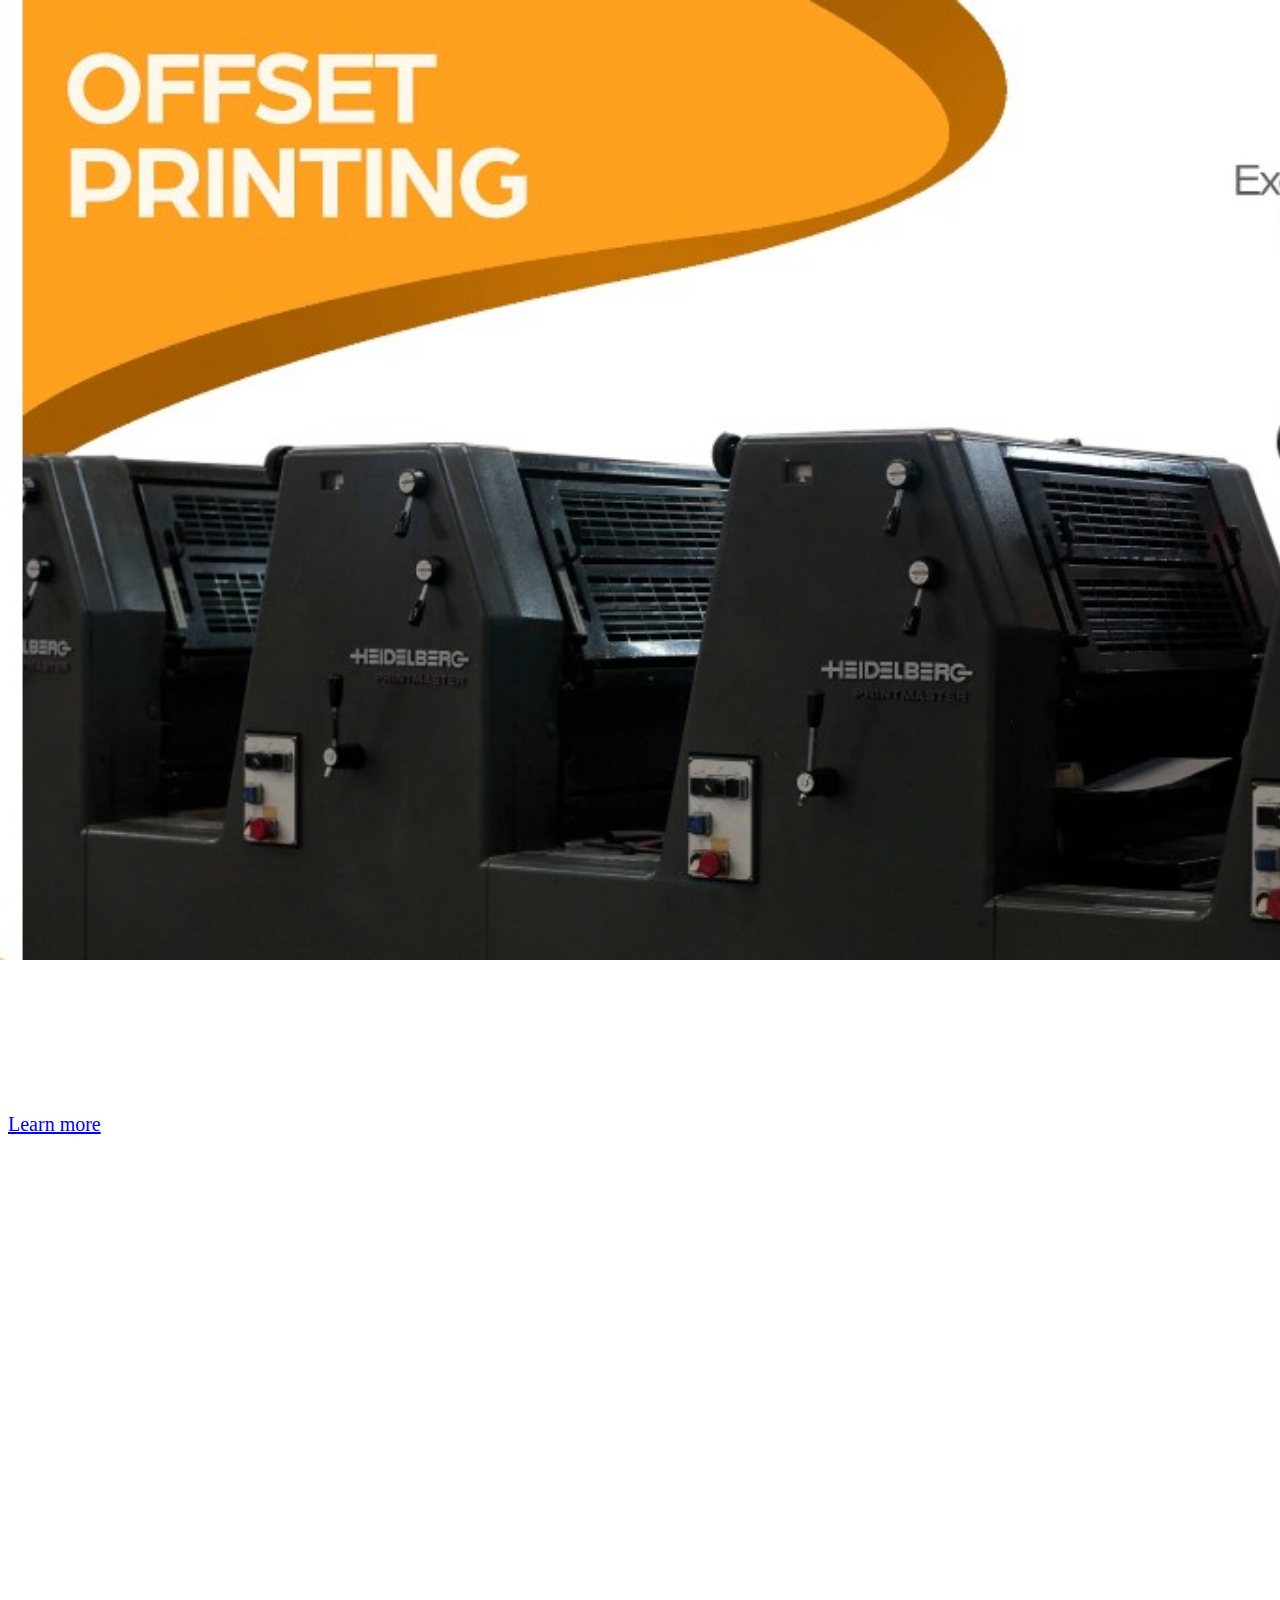
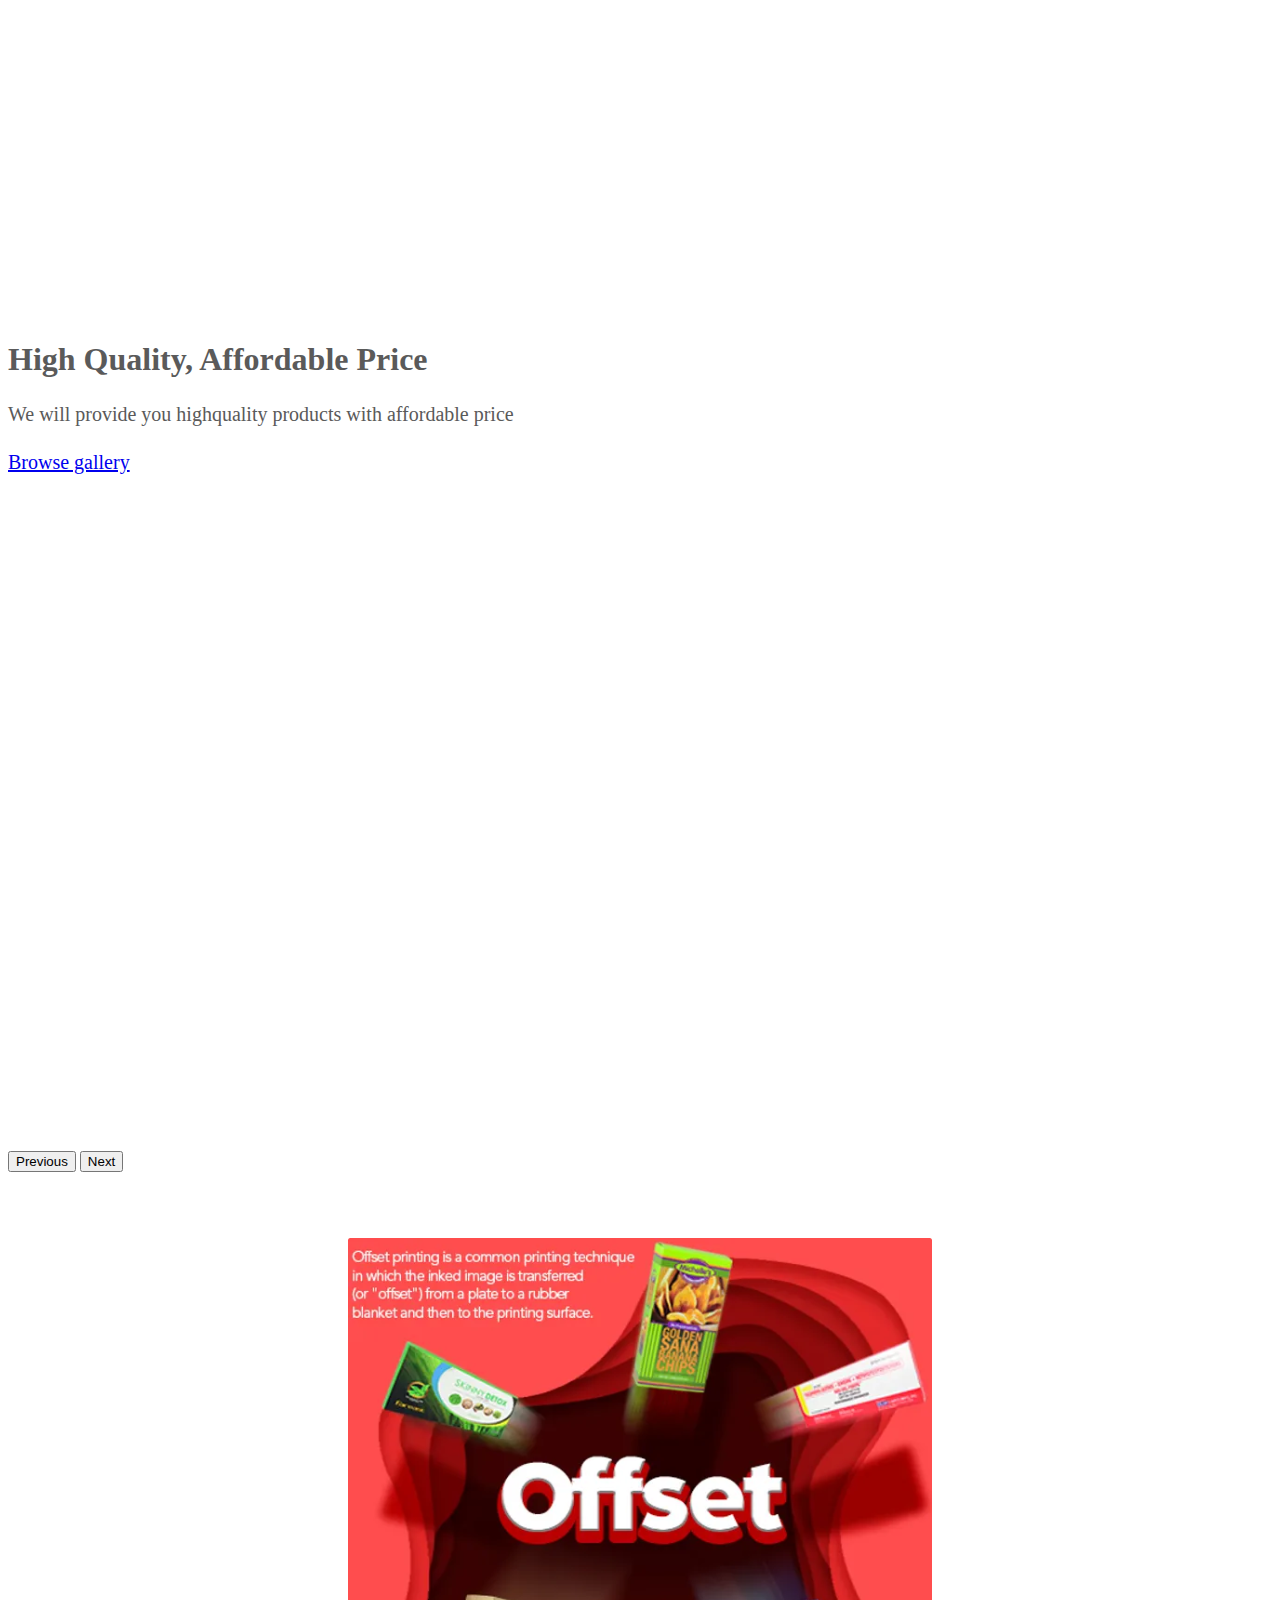
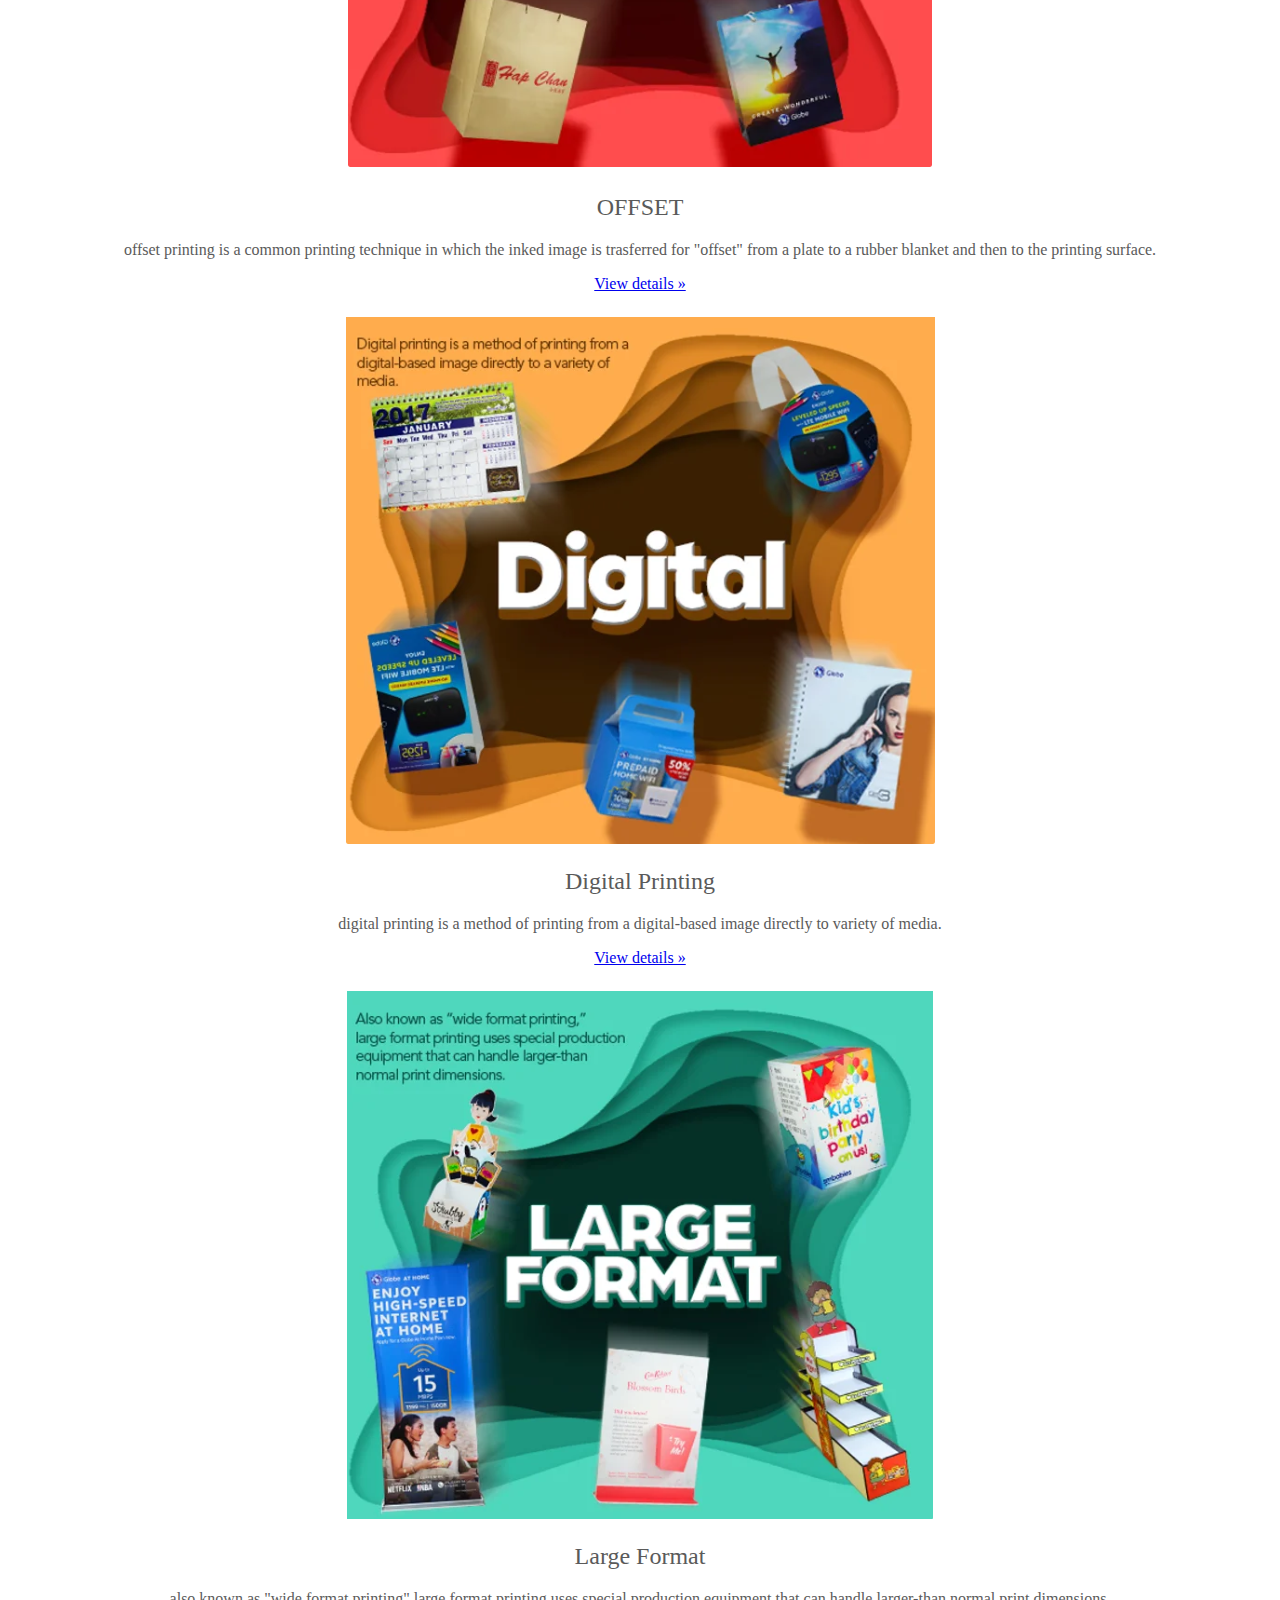
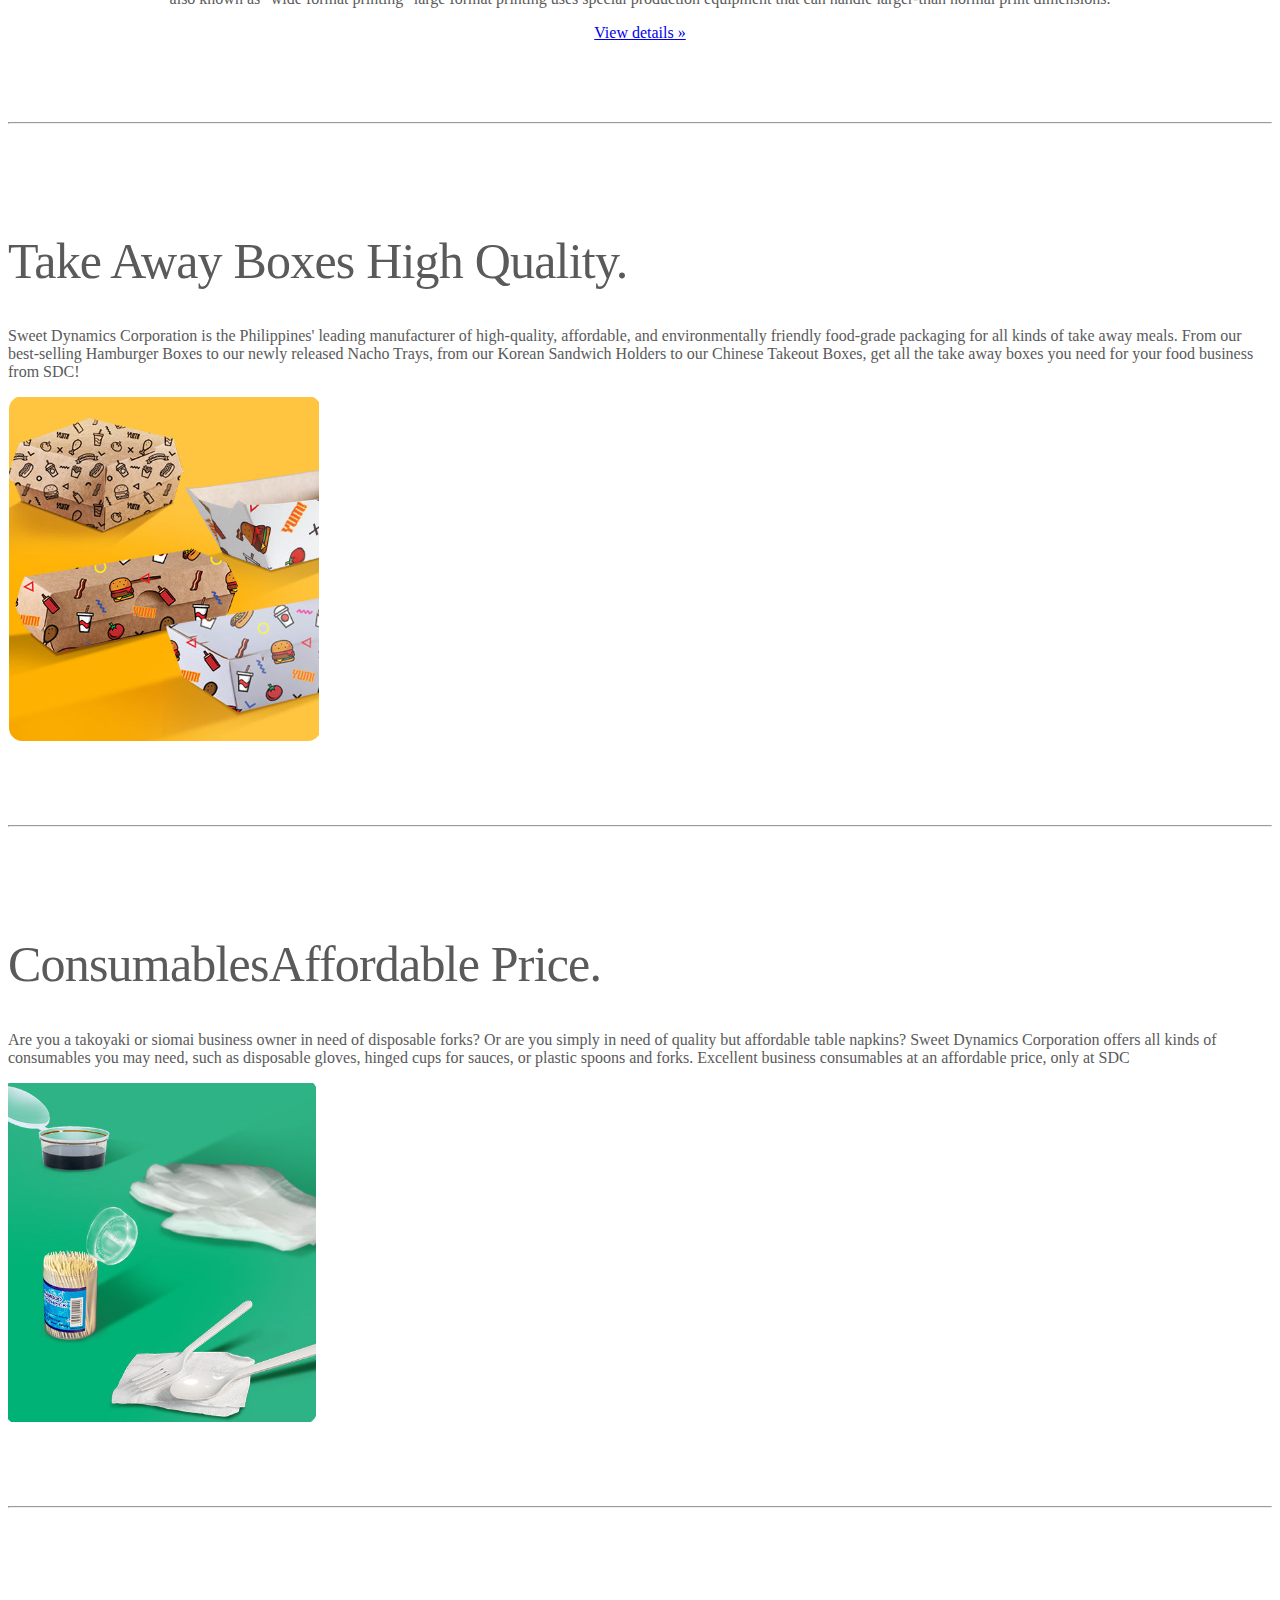
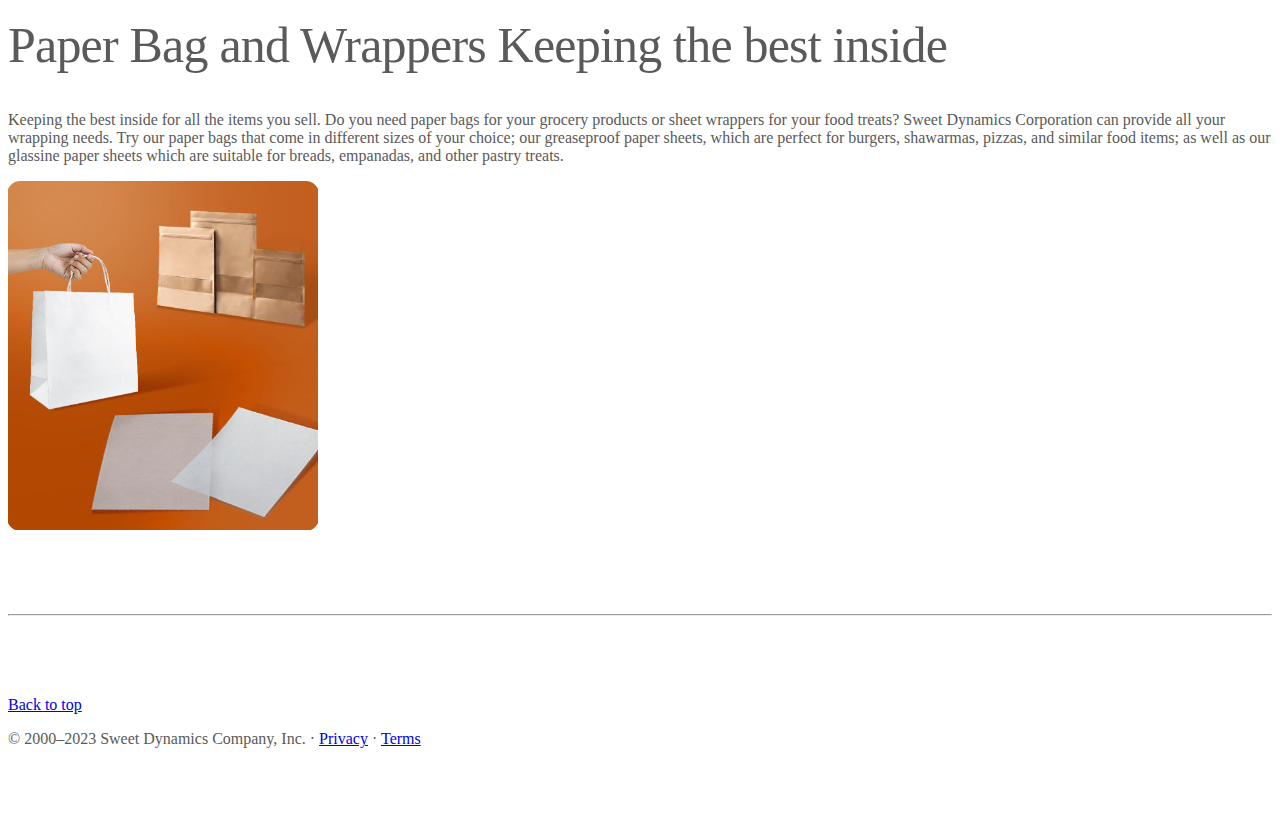
<file: index.html>
<!doctype html>
<html lang="en">
  <head>
    <meta charset="utf-8">
    <meta name="viewport" content="width=device-width, initial-scale=1">
    <meta name="description" content="">
    <meta name="generator" content="Hugo 0.84.0">
    <title>Sweet Dynamics Corporation</title>
    

    <!-- Bootstrap core CSS -->
<link href="https://cdn.jsdelivr.net/npm/bootstrap@5.0.2/dist/css/bootstrap.min.css" rel="stylesheet" integrity="sha384-EVSTQN3/azprG1Anm3QDgpJLIm9Nao0Yz1ztcQTwFspd3yD65VohhpuuCOmLASjC" crossorigin="anonymous">
   
    <style>
      .bd-placeholder-img {
        font-size: 1.125rem;
        text-anchor: middle;
        -webkit-user-select: none;
        -moz-user-select: none;
        user-select: none;
      }

      @media (min-width: 768px) {
        .bd-placeholder-img-lg {
          font-size: 3.5rem;
        }
      }
    </style>

    <link href="main.css" rel="stylesheet">
    <link href="carousel.css" rel="stylesheet">
  </head>
  <body>
    
<header>
  <nav class="navbar fixed-top navbar-expand-lg navbar-light bg-light">
    <div class="container-fluid"> 
      <a class="navbar-brand" href="#">
      <img src="img/retailer_studio_logo651.webp" alt="" width="30" height="24" class="d-inline-block align-text-top">
      Sweet Dynamic Corporation
      </a>
      <button class="navbar-toggler" type="button" data-bs-toggle="collapse" data-bs-target="#navbarNavDropdown" aria-controls="navbarNavDropdown" aria-expanded="false" aria-label="Toggle navigation">
        <span class="navbar-toggler-icon"></span>
      </button>
      <div class="collapse navbar-collapse" id="navbarNavDropdown">
        <ul class="navbar-nav">
          <li class="nav-item">
            <a class="nav-link active" aria-current="page" href="#">Home</a>
          </li>
          <li class="nav-item">
            <a class="nav-link" href="FoodPack.html">Food Packaging</a>
          </li>
          <li class="nav-item">
            <a class="nav-link" href="Printing.html">Printing</a>
          </li>
          <li class="nav-item dropdown">
            <a class="nav-link dropdown-toggle" href="#" id="navbarDropdownMenuLink" role="button" data-bs-toggle="dropdown" aria-expanded="false">
              Others
            </a>
            <ul class="dropdown-menu" aria-labelledby="navbarDropdownMenuLink">
              <li><a class="dropdown-item" href="#">Privacy</a></li>
              <li><a class="dropdown-item" href="#">About Us</a></li>
              <li><a class="dropdown-item" href="#">Contact Us</a></li>
            </ul>
          </li>
        </ul>
      </div>
    </div>
  </nav>
</header>

<main>

  <div id="myCarousel" class="carousel slide" data-bs-ride="carousel">
    <div class="carousel-indicators">
      <button type="button" data-bs-target="#myCarousel" data-bs-slide-to="0" class="active" aria-current="true" aria-label="Slide 1"></button>
      <button type="button" data-bs-target="#myCarousel" data-bs-slide-to="1" aria-label="Slide 2"></button>
      <button type="button" data-bs-target="#myCarousel" data-bs-slide-to="2" aria-label="Slide 3"></button>
    </div>
    <div class="carousel-inner">
      <div class="carousel-item active">
        <img src="img/car1.jpg" class="d-block w-100" alt="...">
        <!-- <svg class="bd-placeholder-img" width="100%" height="100%" xmlns="http://www.w3.org/2000/svg" aria-hidden="true" preserveAspectRatio="xMidYMid slice" focusable="false"><rect width="100%" height="100%" fill="#777"/></svg> -->

        <div class="container">
          <div class="carousel-caption text-start">
          

    
            <p><a class="btn btn-lg btn-primary" href="#">Contact Us</a></p>
          </div>
        </div>
      </div>
      <div class="carousel-item">
        <img src="img/car2.jpg" class="d-block w-100" alt="...">
        <div class="container">
          <div class="carousel-caption">
            <p><a class="btn btn-lg btn-primary" href="#">Learn more</a></p>
          </div>
        </div>
      </div>
      <div class="carousel-item">
        <img src="img/car3.jpg" class="d-block w-100" alt="...">
        <div class="container">
          <div class="carousel-caption text-end">
            <h1>High Quality, Affordable Price</h1>
            <p>We will provide you highquality products with affordable price</p>
            <p><a class="btn btn-lg btn-primary" href="#">Browse gallery</a></p>
          </div>
        </div>
      </div>
    </div>
    <button class="carousel-control-prev" type="button" data-bs-target="#myCarousel" data-bs-slide="prev">
      <span class="carousel-control-prev-icon" aria-hidden="true"></span>
      <span class="visually-hidden">Previous</span>
    </button>
    <button class="carousel-control-next" type="button" data-bs-target="#myCarousel" data-bs-slide="next">
      <span class="carousel-control-next-icon" aria-hidden="true"></span>
      <span class="visually-hidden">Next</span>
    </button>
  </div>


  <!-- Marketing messaging and featurettes
  ================================================== -->
  <!-- Wrap the rest of the page in another container to center all the content. -->

  <div class="container marketing">

    <!-- Three columns of text below the carousel -->
    <div class="row">
      <div class="col-lg-4">
        <img src="img/offset.png" class="d-block w-100" alt="...">
      
        <h2>OFFSET</h2>
        <p>offset printing is a common printing technique in which the inked image is trasferred for "offset" from a plate to a rubber blanket and then to the printing surface.</p>
        <p><a class="btn btn-secondary" href="#">View details &raquo;</a></p>
      </div><!-- /.col-lg-4 -->
      <div class="col-lg-4">
        <img src="img/Digital.png" class="d-block w-100" alt="...">

        <h2>Digital Printing</h2>
        <p>digital printing is a method of printing from a digital-based image directly to variety of media.</p>
        <p><a class="btn btn-secondary" href="#">View details &raquo;</a></p>
      </div><!-- /.col-lg-4 -->
      <div class="col-lg-4">
        <img src="img/LargeFormat.png" class="d-block w-100" alt="...">

        <h2>Large Format</h2>
        <p>also known as "wide format printing" large format printing uses special production equipment that can handle larger-than normal print dimensions.</p>
        <p><a class="btn btn-secondary" href="#">View details &raquo;</a></p>
      </div><!-- /.col-lg-4 -->
    </div><!-- /.row -->


    <!-- START THE FEATURETTES -->

    <hr class="featurette-divider">

    <div class="row featurette">
      <div class="col-md-7">
        <h2 class="featurette-heading">Take Away Boxes   <span class="text-muted">High Quality.</span></h2>
        <p class="lead">Sweet Dynamics Corporation is the Philippines' leading manufacturer of high-quality, affordable, and environmentally friendly food-grade packaging for all kinds of take away meals. From our best-selling Hamburger Boxes to our newly released Nacho Trays, from our Korean Sandwich Holders to our Chinese Takeout Boxes, get all the take away boxes you need for your food business from SDC!</p>
      </div>
      <div class="col-md-5">
        <!-- <svg class="bd-placeholder-img bd-placeholder-img-lg featurette-image img-fluid mx-auto" width="500" height="500" xmlns="http://www.w3.org/2000/svg" role="img" aria-label="Placeholder: 500x500" preserveAspectRatio="xMidYMid slice" focusable="false"><title>Placeholder</title><rect width="100%" height="100%" fill="#eee"/><text x="50%" y="50%" fill="#aaa" dy=".3em">500x500</text></svg> -->
        <img src="img/takeaway.png" class="d-block w-100" alt="...">
      </div>
    </div>

    <hr class="featurette-divider">

    <div class="row featurette">
      <div class="col-md-7 order-md-2">
        <h2 class="featurette-heading">Consumables<span class="text-muted">Affordable Price.</span></h2>
        <p class="lead">Are you a takoyaki or siomai business owner in need of disposable forks? Or are you simply in need of quality but affordable table napkins? Sweet Dynamics Corporation offers all kinds of consumables you may need, such as disposable gloves, hinged cups for sauces, or plastic spoons and forks. Excellent business consumables at an affordable price, only at SDC</p>
      </div>
      <div class="col-md-5 order-md-1">
        <img src="img/consumable.png" class="d-block w-100" alt="...">
      </div>
    </div>

    <hr class="featurette-divider">

    <div class="row featurette">
      <div class="col-md-7">
        <h2 class="featurette-heading">Paper Bag and Wrappers <span class="text-muted">Keeping the best inside</span></h2>
        <p class="lead">Keeping the best inside for all the items you sell. Do you need paper bags for your grocery products or sheet wrappers for your food treats? Sweet Dynamics Corporation can provide all your wrapping needs. Try our paper bags that come in different sizes of your choice; our greaseproof paper sheets, which are perfect for burgers, shawarmas, pizzas, and similar food items; as well as our glassine paper sheets which are suitable for breads, empanadas, and other pastry treats.</p>
      </div>
      <div class="col-md-5">
        <img src="img/paper-bag.png" class="d-block w-100" alt="...">
      </div>
    </div>

    <hr class="featurette-divider">

    <!-- /END THE FEATURETTES -->

  </div><!-- /.container -->

  <script src="https://cdn.jsdelivr.net/npm/bootstrap@5.0.2/dist/js/bootstrap.bundle.min.js" integrity="sha384-MrcW6ZMFYlzcLA8Nl+NtUVF0sA7MsXsP1UyJoMp4YLEuNSfAP+JcXn/tWtIaxVXM" crossorigin="anonymous"></script>

  <!-- FOOTER -->
  <footer class="container">
    <p class="float-end"><a href="#">Back to top</a></p>
    <p>&copy; 2000–2023 Sweet Dynamics Company, Inc. &middot; <a href="#">Privacy</a> &middot; <a href="#">Terms</a></p>
  </footer>
</main>


      
  </body>
</html>
</file>
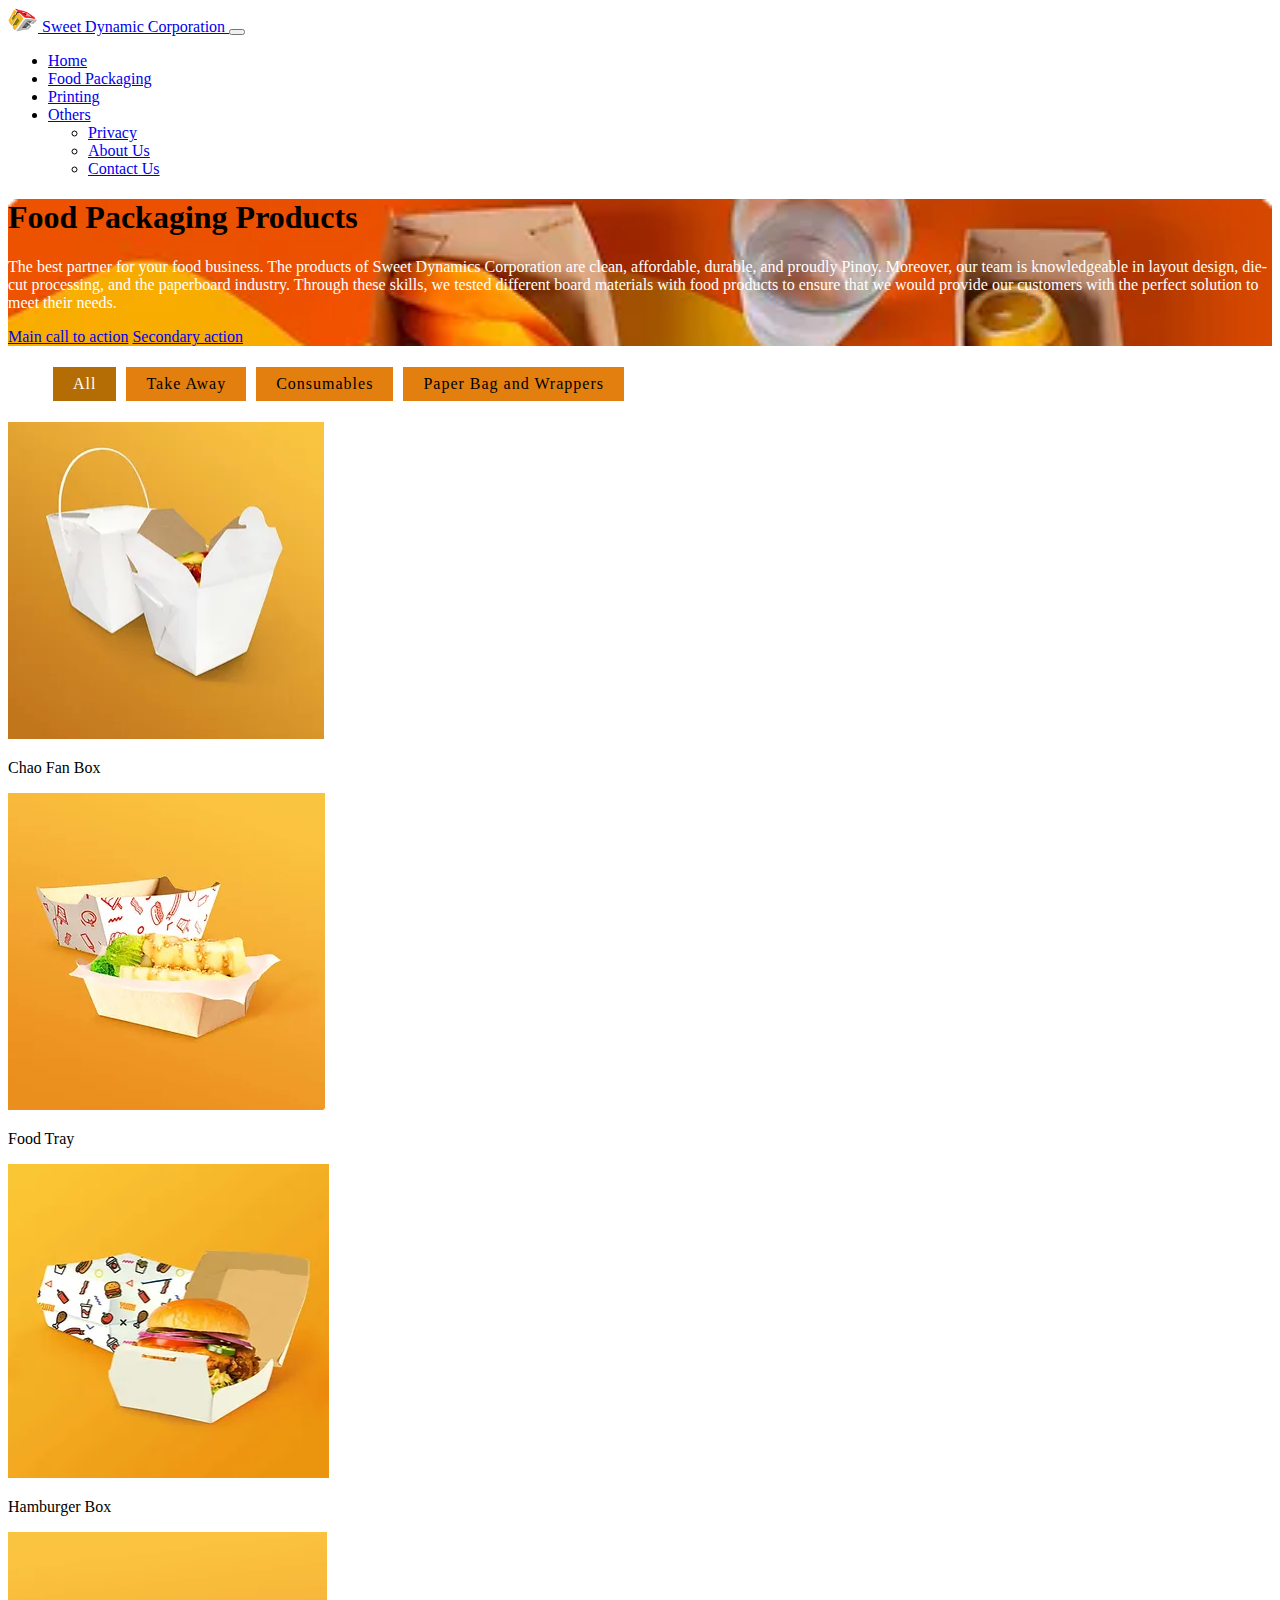
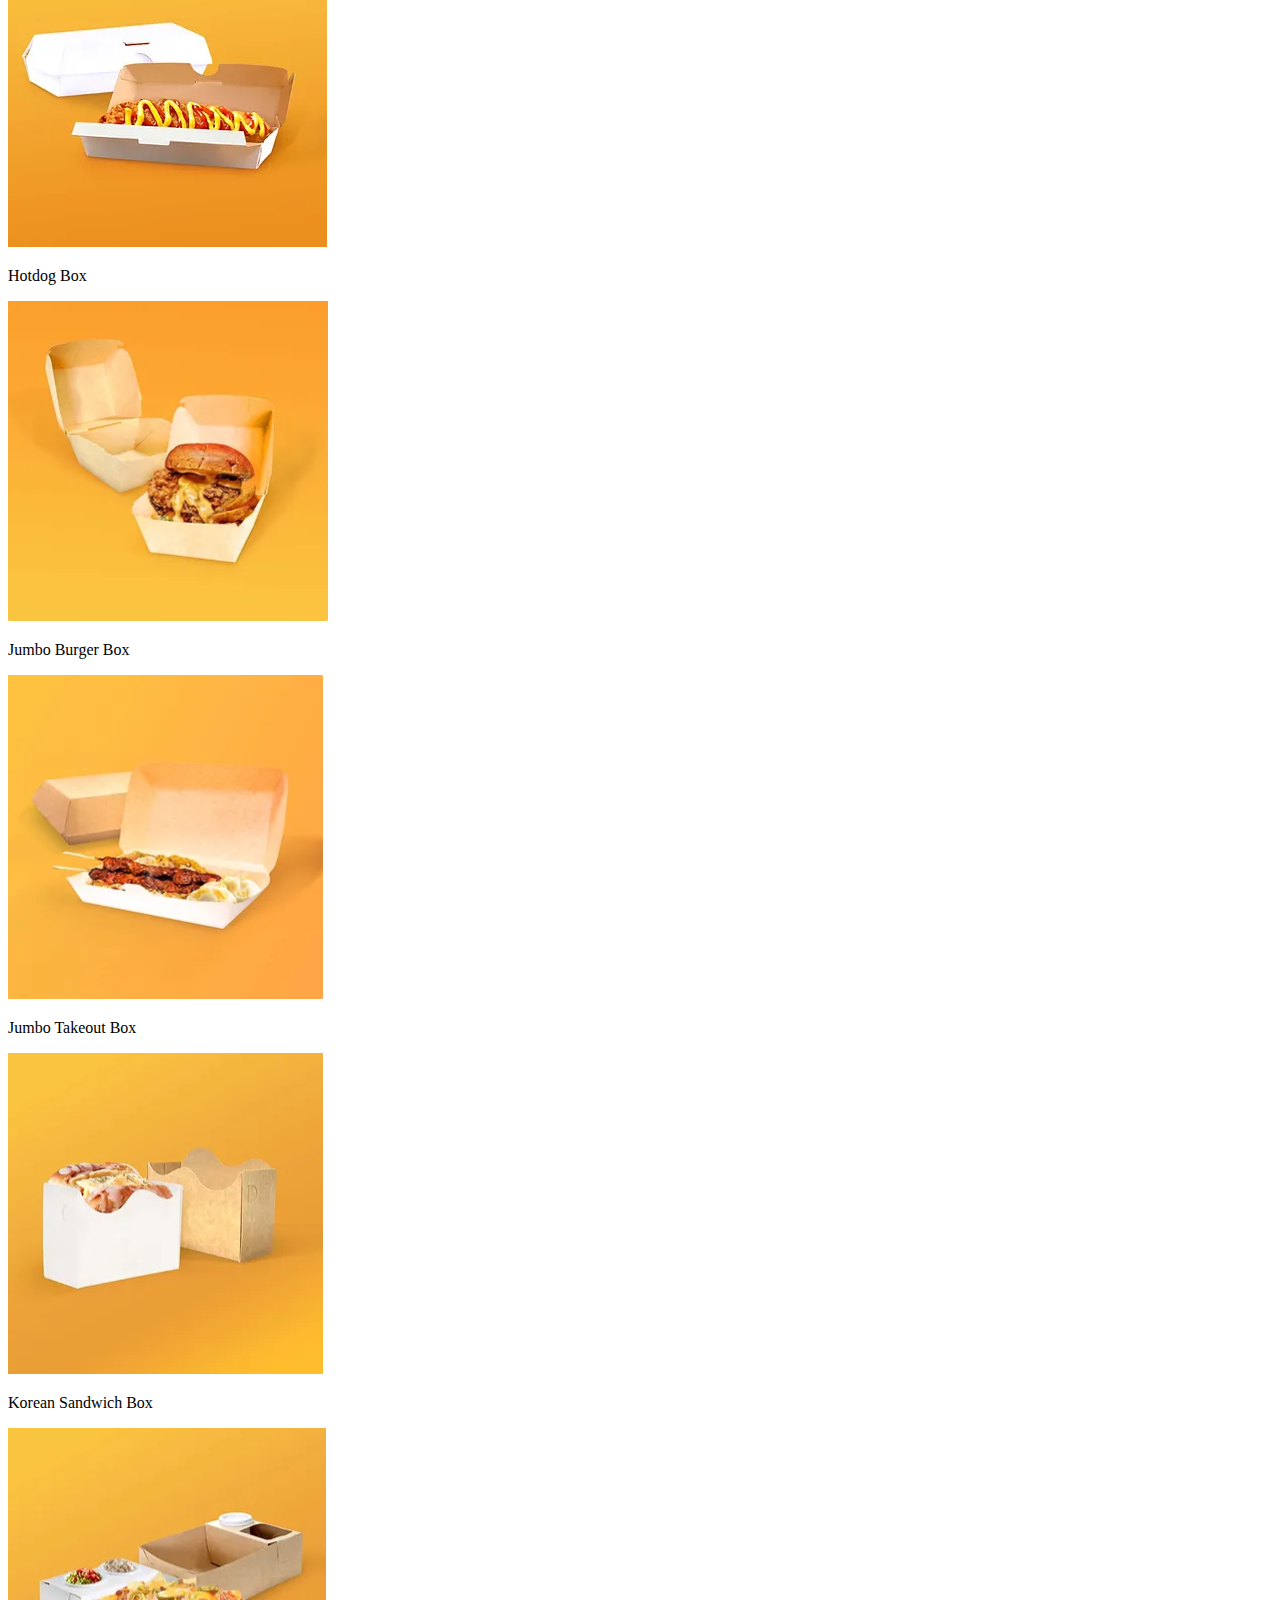
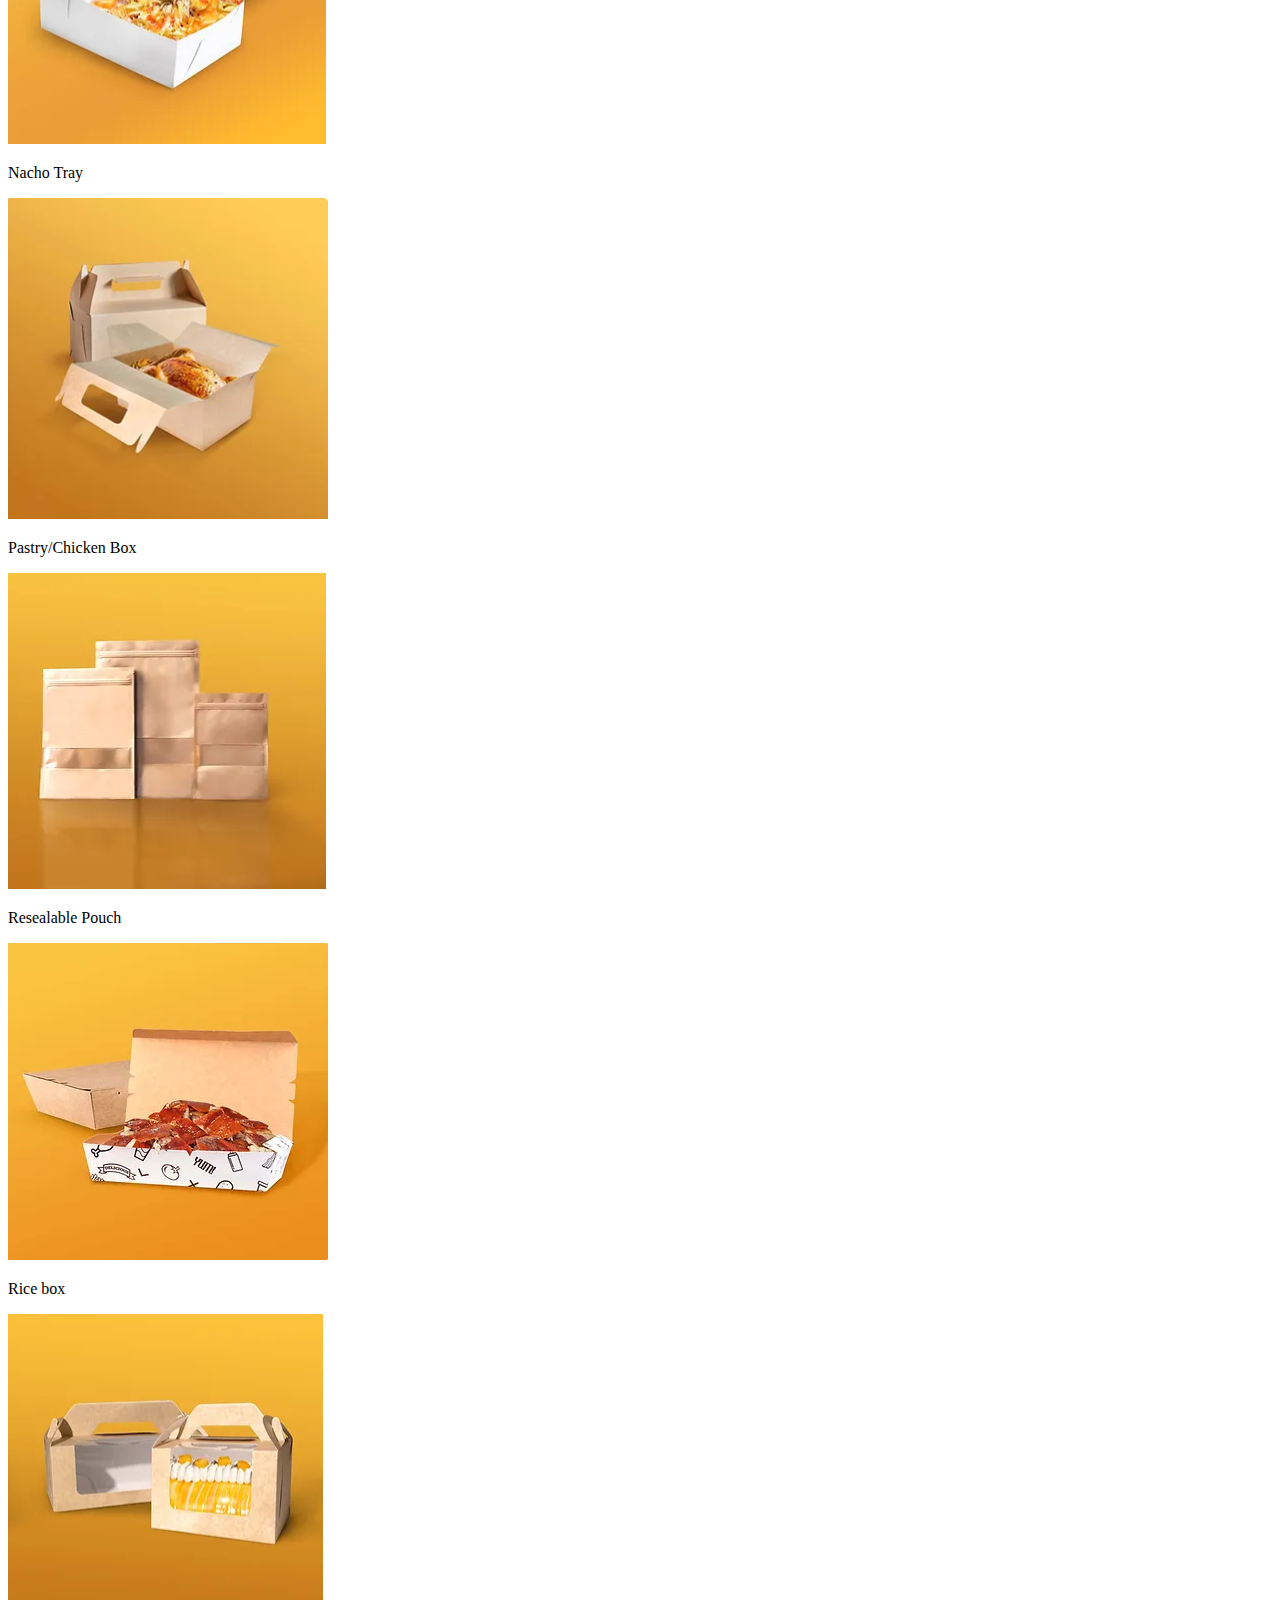
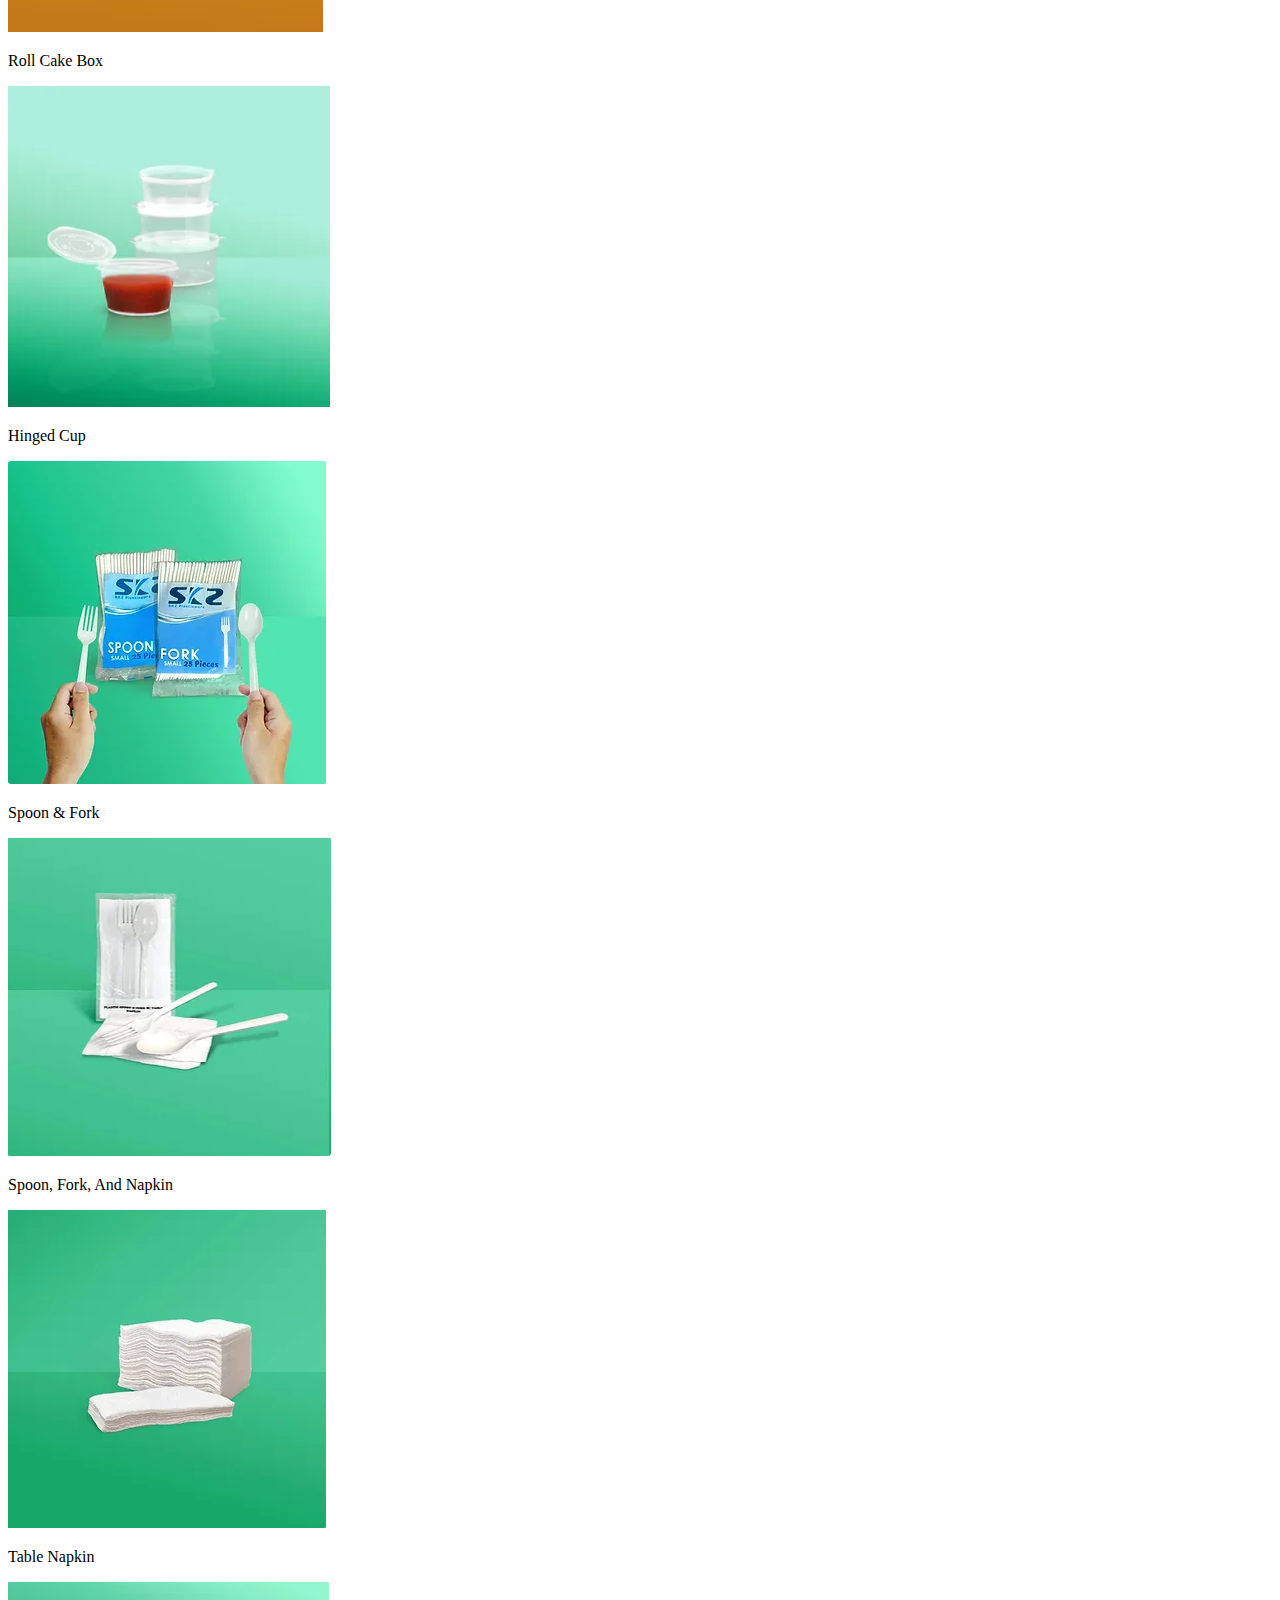
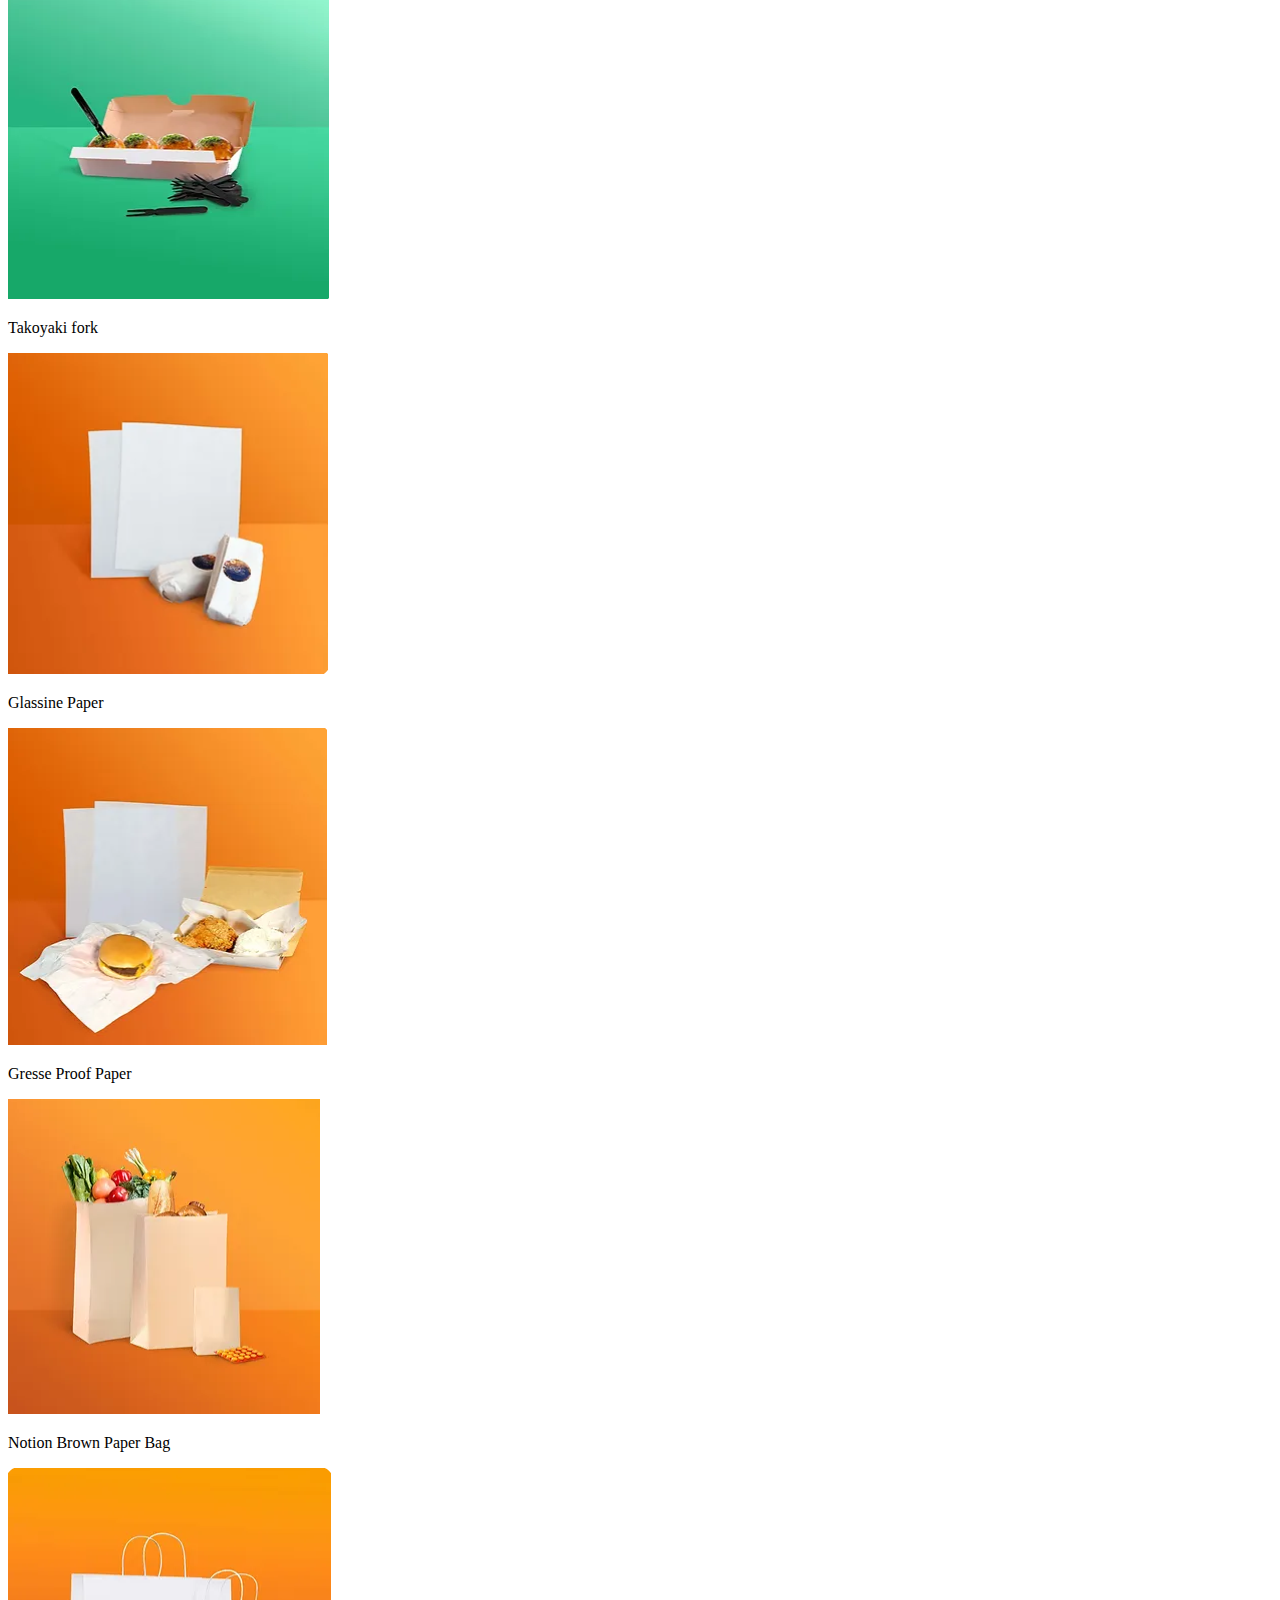
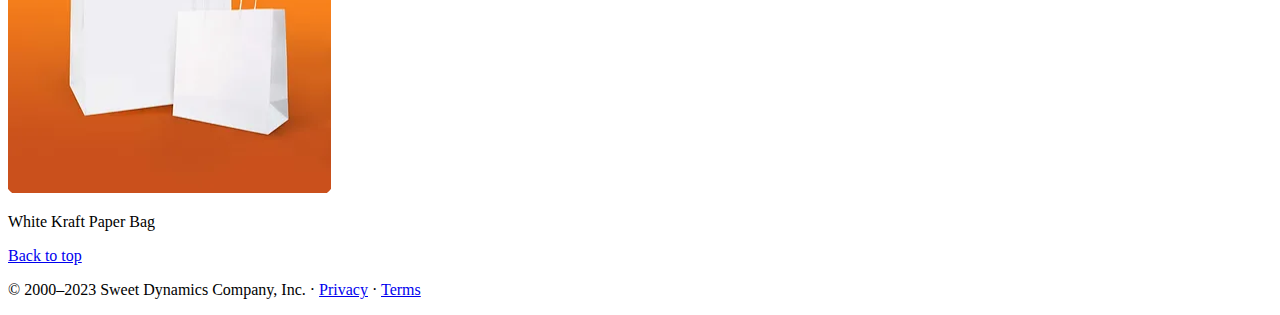
<file: FoodPack.html>
<!doctype html>
<html lang="en">
  <head>
    <meta charset="utf-8">
    <meta name="viewport" content="width=device-width, initial-scale=1">
    <meta name="description" content="">
    <meta name="author" content="Mark Otto, Jacob Thornton, and Bootstrap contributors">
    <meta name="generator" content="Hugo 0.84.0">
    <title>Album example · Bootstrap v5.0</title>

    <link rel="canonical" href="https://getbootstrap.com/docs/5.0/examples/album/">

    

    <!-- Bootstrap core CSS -->
    <link href="https://cdn.jsdelivr.net/npm/bootstrap@5.0.2/dist/css/bootstrap.min.css" rel="stylesheet" integrity="sha384-EVSTQN3/azprG1Anm3QDgpJLIm9Nao0Yz1ztcQTwFspd3yD65VohhpuuCOmLASjC" crossorigin="anonymous">
    <style>
      .bd-placeholder-img {
        font-size: 1.125rem;
        text-anchor: middle;
        -webkit-user-select: none;
        -moz-user-select: none;
        user-select: none;
      }

      @media (min-width: 768px) {
        .bd-placeholder-img-lg {
          font-size: 3.5rem;
        }
      }
    </style>

<link href="main.css" rel="stylesheet">
  </head>
  <body>
      
<header>
  <nav class="navbar fixed-top navbar-expand-lg navbar-light bg-light">
    <div class="container-fluid"> 
      <a class="navbar-brand" href="#">
      <img src="img/retailer_studio_logo651.webp" alt="" width="30" height="24" class="d-inline-block align-text-top">
      Sweet Dynamic Corporation
      </a>
      <button class="navbar-toggler" type="button" data-bs-toggle="collapse" data-bs-target="#navbarNavDropdown" aria-controls="navbarNavDropdown" aria-expanded="false" aria-label="Toggle navigation">
        <span class="navbar-toggler-icon"></span>
      </button>
      <div class="collapse navbar-collapse" id="navbarNavDropdown">
        <ul class="navbar-nav">
          <li class="nav-item">
            <a class="nav-link active" aria-current="page" href="index.html">Home</a>
          </li>
          <li class="nav-item">
            <a class="nav-link" href="FoodPack.html">Food Packaging</a>
          </li>
          <li class="nav-item">
            <a class="nav-link" href="Printing.html">Printing</a>
          </li>
          <li class="nav-item dropdown">
            <a class="nav-link dropdown-toggle" href="#" id="navbarDropdownMenuLink" role="button" data-bs-toggle="dropdown" aria-expanded="false">
              Others
            </a>
            <ul class="dropdown-menu" aria-labelledby="navbarDropdownMenuLink">
              <li><a class="dropdown-item" href="#">Privacy</a></li>
              <li><a class="dropdown-item" href="#">About Us</a></li>
              <li><a class="dropdown-item" href="#">Contact Us</a></li>
            </ul>
          </li>
        </ul>
      </div>
    </div>
  </nav>
</header>


<main>

  <section class="py-5 text-center container">
    <div class="row py-lg-5">
      <div class="col-lg-6 col-md-8 mx-auto" style="background-image: url('img/board.png'); background-repeat: no-repeat;  background-size: cover;">
        
        <h1 class="fw-light">Food Packaging Products</h1>
        <p class="lead" style="color:white;">The best partner for your food business.

 

          The products of Sweet Dynamics Corporation are clean, affordable, durable, and proudly Pinoy. 
          
          Moreover, our team is knowledgeable in layout design, die-cut processing, and the paperboard industry. Through these skills, we tested different board materials with food products to ensure that we would provide our customers with the perfect solution to meet their needs.</p>
        <p>
          <a href="#" class="btn btn-primary my-2">Main call to action</a>
          <a href="#" class="btn btn-secondary my-2">Secondary action</a>
        </p>
      </div>
    </div>
  </section>
  <section class=" text-center container">
    <ul class="list-option  ">
      <li class="list active" data-filter="all"> All</li>
      <li class="list" data-filter="Take-Away">Take Away</li>
      <li class="list" data-filter="Consumables">Consumables</li>
      <li class="list" data-filter="PaperBag-Wrapper">Paper Bag and Wrappers</li>
    </ul>
  </section>

  <div class="album py-5 bg-light">
    <div class="container">

      <div class="row row-cols-1 row-cols-sm-2 row-cols-md-3 g-3">
        <!-- start image -->
        <div class="col">
          <div class="card shadow-sm item-box Take-Away">
            <img src="img/takeaway/ChaoFanBox.png" class="d-block w-100" alt="...">
            <div class="card-body">
              <p class="card-text">Chao Fan Box</p>
             
            </div>
          </div>
        </div>
        <!-- end image -->
        <!-- start image -->
        <div class="col">
          <div class="card shadow-sm item-box Take-Away">
            <img src="img/takeaway/FoodTray.png" class="d-block w-100" alt="...">
            <div class="card-body">
              <p class="card-text">Food Tray</p>
             
            </div>
          </div>
        </div>
        <!-- end image -->
        <!-- start image -->
        <div class="col">
          <div class="card shadow-sm item-box Take-Away">
            <img src="img/takeaway/HamburgerBox.png" class="d-block w-100" alt="...">
            <div class="card-body">
              <p class="card-text">Hamburger Box</p>
             
            </div>
          </div>
        </div>
        <!-- end image -->
        <!-- start image -->
        <div class="col">
          <div class="card shadow-sm item-box Take-Away">
            <img src="img/takeaway/HotdogBox.png" class="d-block w-100" alt="...">
            <div class="card-body">
              <p class="card-text">Hotdog Box</p>
             
            </div>
          </div>
        </div>
        <!-- end image -->
        <!-- start image -->
        <div class="col">
          <div class="card shadow-sm item-box Take-Away">
            <img src="img/takeaway/JumboBurgerBox.png" class="d-block w-100" alt="...">
            <div class="card-body">
              <p class="card-text">Jumbo Burger Box</p>
             
            </div>
          </div>
        </div>
        <!-- end image -->
        <!-- start image -->
        <div class="col">
          <div class="card shadow-sm item-box Take-Away">
            <img src="img/takeaway/JumboTakeout.png" class="d-block w-100" alt="...">
            <div class="card-body">
              <p class="card-text">Jumbo Takeout Box</p>
             
            </div>
          </div>
        </div>
        <!-- end image -->
        <!-- start image -->
        <div class="col">
          <div class="card shadow-sm item-box Take-Away">
            <img src="img/takeaway/KoreanSandwichBox.png" class="d-block w-100" alt="...">
            <div class="card-body">
              <p class="card-text">Korean Sandwich Box</p>
             
            </div>
          </div>
        </div>
        <!-- end image -->
        <!-- start image -->
        <div class="col">
          <div class="card shadow-sm item-box Take-Away">
            <img src="img/takeaway/NachoTray.png" class="d-block w-100" alt="...">
            <div class="card-body">
              <p class="card-text">Nacho Tray</p>
             
            </div>
          </div>
        </div>
        <!-- end image -->
        <!-- start image -->
        <div class="col">
          <div class="card shadow-sm item-box Take-Away">
            <img src="img/takeaway/Pastry-ChickenBox.png" class="d-block w-100" alt="...">
            <div class="card-body">
              <p class="card-text">Pastry/Chicken Box</p>
             
            </div>
          </div>
        </div>
        <!-- end image -->
        <!-- start image -->
        <div class="col">
          <div class="card shadow-sm item-box Take-Away">
            <img src="img/takeaway/Resealable Pouch.png" class="d-block w-100" alt="...">
            <div class="card-body">
              <p class="card-text">Resealable Pouch</p>
             
            </div>
          </div>
        </div>
        <!-- end image -->
        <!-- start image -->
        <div class="col">
          <div class="card shadow-sm item-box Take-Away">
            <img src="img/takeaway/RiceBox.png" class="d-block w-100" alt="...">
            <div class="card-body">
              <p class="card-text">Rice box</p>
             
            </div>
          </div>
        </div>
        <!-- end image -->
        <!-- start image -->
        <div class="col">
          <div class="card shadow-sm item-box Take-Away">
            <img src="img/takeaway/RollCakeBox.png" class="d-block w-100" alt="...">
            <div class="card-body">
              <p class="card-text">Roll Cake Box</p>
             
            </div>
          </div>
        </div>
        <!-- end image -->

        <!-- end of take aways -->

        <!-- start of consumables -->

             <!-- start image -->
             <div class="col">
              <div class="card shadow-sm item-box Consumables">
                <img src="img/consumable/HingedCup.png" class="d-block w-100" alt="...">
                <div class="card-body">
                  <p class="card-text">Hinged Cup</p>
                 
                </div>
              </div>
            </div>
            <!-- end image -->
              <!-- start image -->
              <div class="col">
                <div class="card shadow-sm item-box Consumables">
                  <img src="img/consumable/SpoonFOrk.png" class="d-block w-100" alt="...">
                  <div class="card-body">
                    <p class="card-text">Spoon & Fork</p>
                   
                  </div>
                </div>
              </div>
              <!-- end image -->
                <!-- start image -->
             <div class="col">
              <div class="card shadow-sm item-box Consumables">
                <img src="img/consumable/SpoonForkNapkin.png" class="d-block w-100" alt="...">
                <div class="card-body">
                  <p class="card-text">Spoon, Fork, And Napkin</p>
                 
                </div>
              </div>
            </div>
            <!-- end image -->
              <!-- start image -->
              <div class="col">
                <div class="card shadow-sm item-box Consumables">
                  <img src="img/consumable/TableNapkin.png" class="d-block w-100" alt="...">
                  <div class="card-body">
                    <p class="card-text">Table Napkin</p>
                   
                  </div>
                </div>
              </div>
              <!-- end image -->
                <!-- start image -->
             <div class="col">
              <div class="card shadow-sm item-box Consumables">
                <img src="img/consumable/TakoyakiFork.png" class="d-block w-100" alt="...">
                <div class="card-body">
                  <p class="card-text">Takoyaki fork</p>
                 
                </div>
              </div>
            </div>
            <!-- end image -->

        <!-- end of consumable -->
        
             <!-- start image -->
             <div class="col">
              <div class="card shadow-sm item-box PaperBag-Wrapper">
                <img src="img/PaperBagWrapper/GlassinePaper.png" class="d-block w-100" alt="...">
                <div class="card-body">
                  <p class="card-text">Glassine Paper</p>
                 
                </div>
              </div>
            </div>
            <!-- end image -->
            <!-- start image -->
            <div class="col">
              <div class="card shadow-sm item-box PaperBag-Wrapper">
                <img src="img/PaperBagWrapper/GresseProofPaper.png" class="d-block w-100" alt="...">
                <div class="card-body">
                  <p class="card-text">Gresse Proof Paper</p>
                 
                </div>
              </div>
            </div>
            <!-- end image -->
            <!-- start image -->
            <div class="col">
              <div class="card shadow-sm item-box PaperBag-Wrapper">
                <img src="img/PaperBagWrapper/NotionBrownPB.png" class="d-block w-100" alt="...">
                <div class="card-body">
                  <p class="card-text">Notion Brown Paper Bag</p>
                 
                </div>
              </div>
            </div>
            <!-- end image -->
            <!-- start image -->
            <div class="col">
              <div class="card shadow-sm item-box PaperBag-Wrapper">
                <img src="img/PaperBagWrapper/WhiteKraftPB.png" class="d-block w-100" alt="...">
                <div class="card-body">
                  <p class="card-text">White Kraft Paper Bag</p>
                 
                </div>
              </div>
            </div>
            <!-- end image -->
        <!-- end of paper bag and wrapper -->

      </div>
    </div>
  </div>


  <script
  src="https://code.jquery.com/jquery-3.7.0.js"
  integrity="sha256-JlqSTELeR4TLqP0OG9dxM7yDPqX1ox/HfgiSLBj8+kM="
  crossorigin="anonymous"></script>


  <script type="text/javascript">
    $(document).ready(function(){
      $('.list').click(function(){
        const value = $(this).attr('data-filter');
        if (value == 'all'){
          $('.item-box').show('1000');
        }
        else{
           $('.item-box').not('.'+value).hide('1000');        
           $('.item-box').filter('.'+value).show('1000');
          }
      })
    })
  </script>
</main>
 
<footer class="container">
  <p class="float-end"><a href="#">Back to top</a></p>
  <p>&copy; 2000–2023 Sweet Dynamics Company, Inc. &middot; <a href="#">Privacy</a> &middot; <a href="#">Terms</a></p>
</footer>
</main>

<script src="https://cdn.jsdelivr.net/npm/bootstrap@5.0.2/dist/js/bootstrap.bundle.min.js" integrity="sha384-MrcW6ZMFYlzcLA8Nl+NtUVF0sA7MsXsP1UyJoMp4YLEuNSfAP+JcXn/tWtIaxVXM" crossorigin="anonymous"></script>

      
  </body>
</html>
</file>
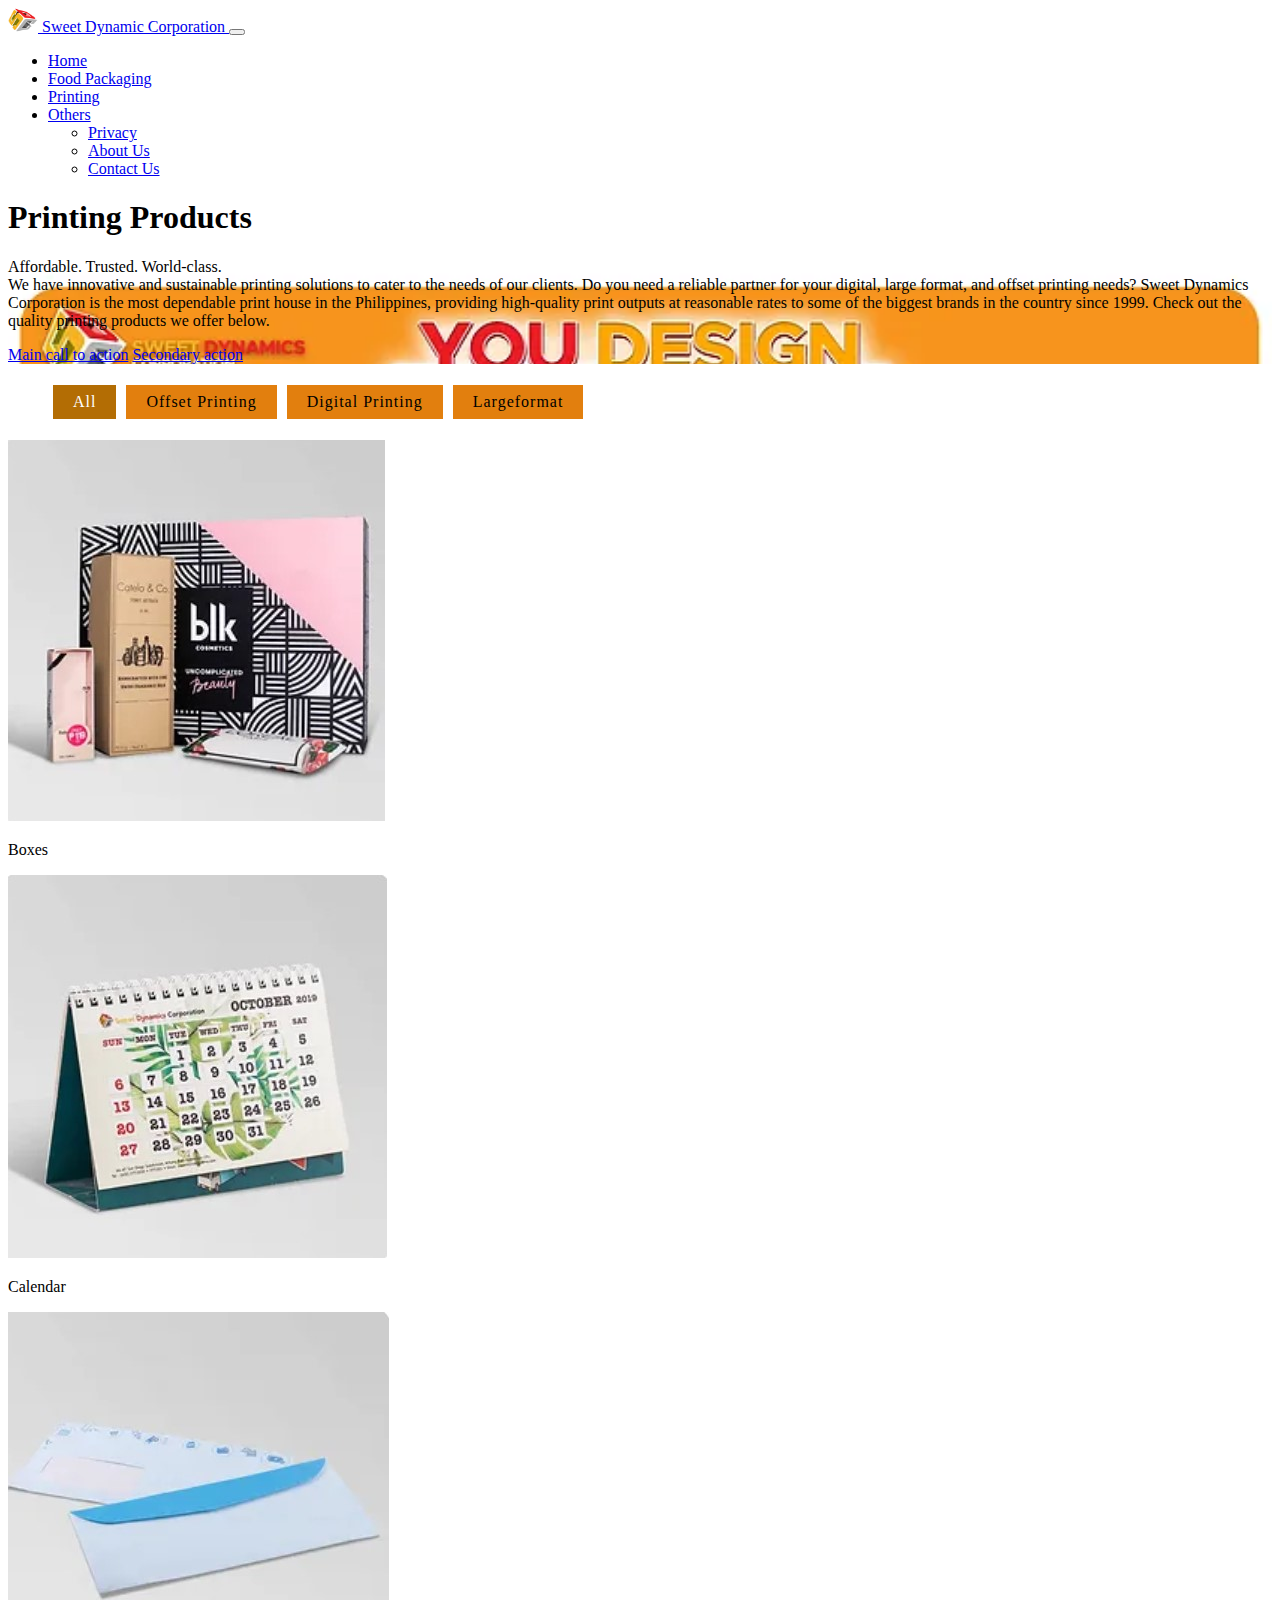
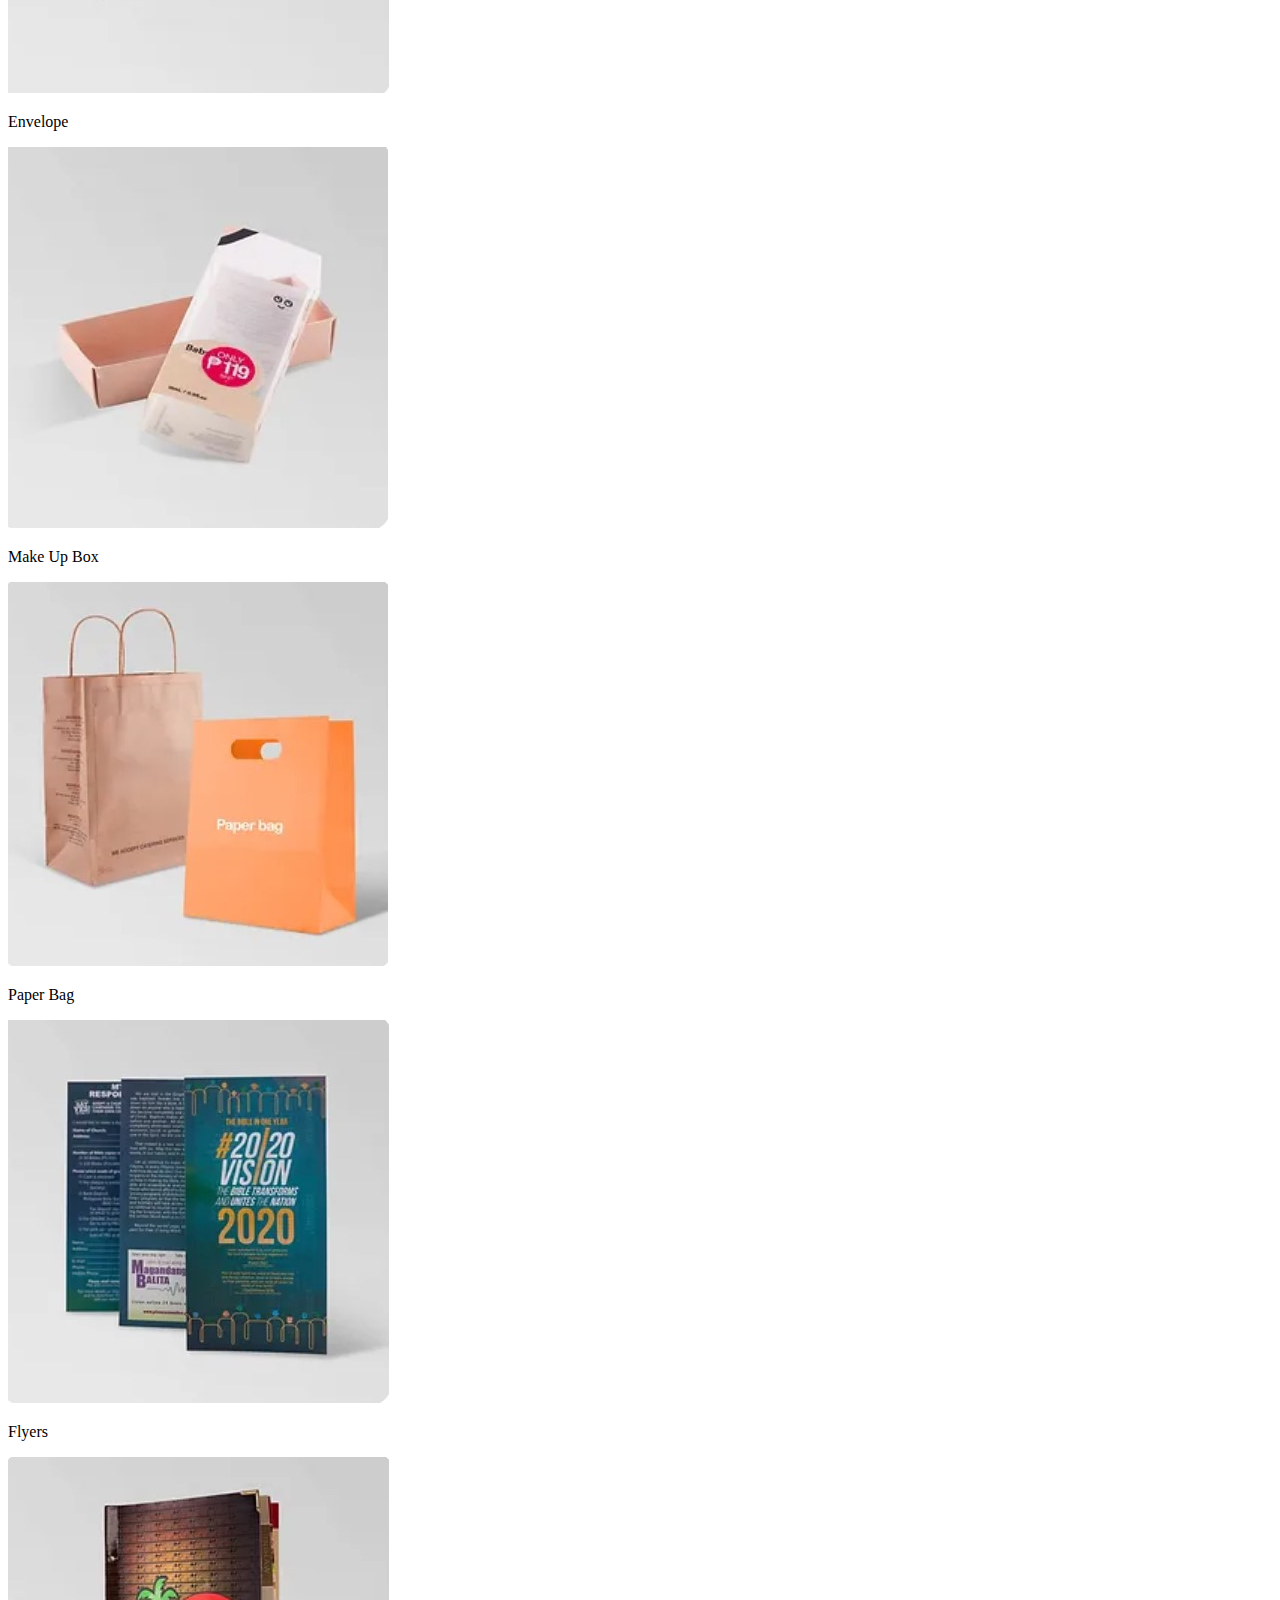
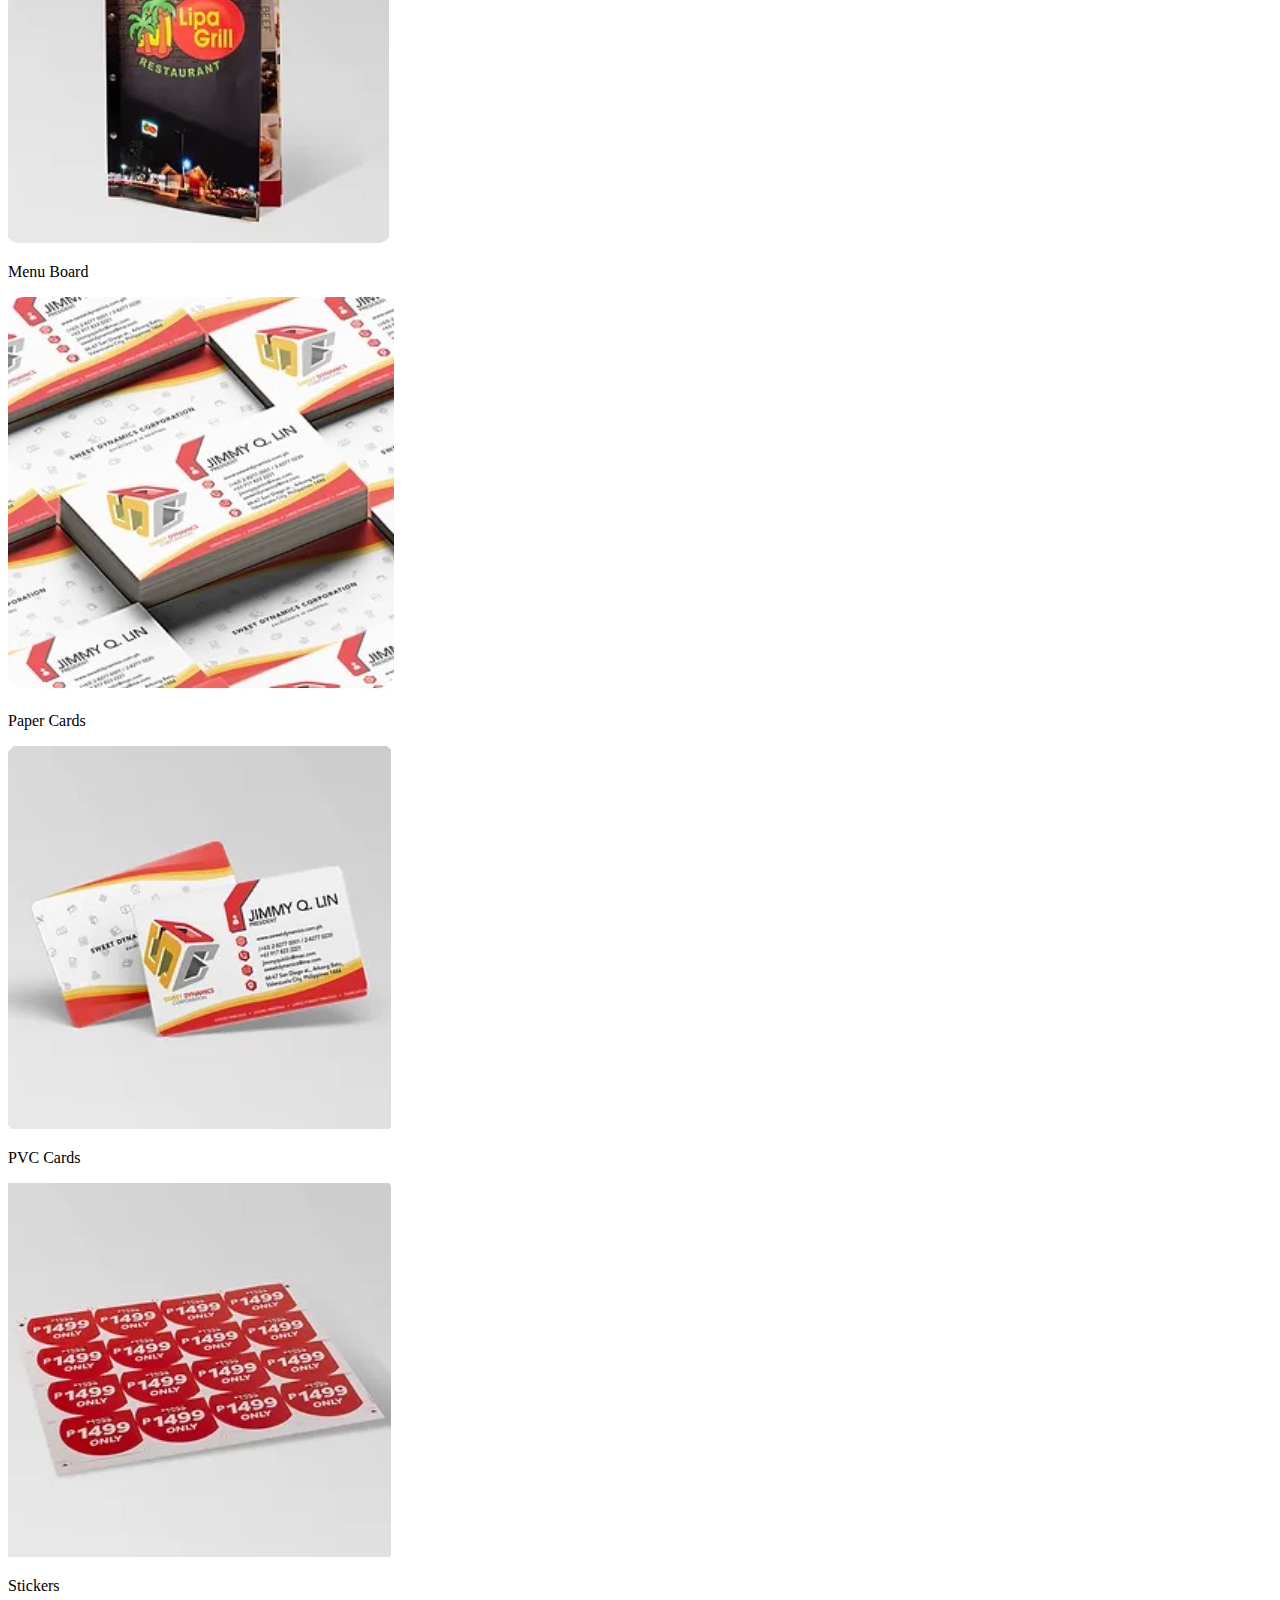
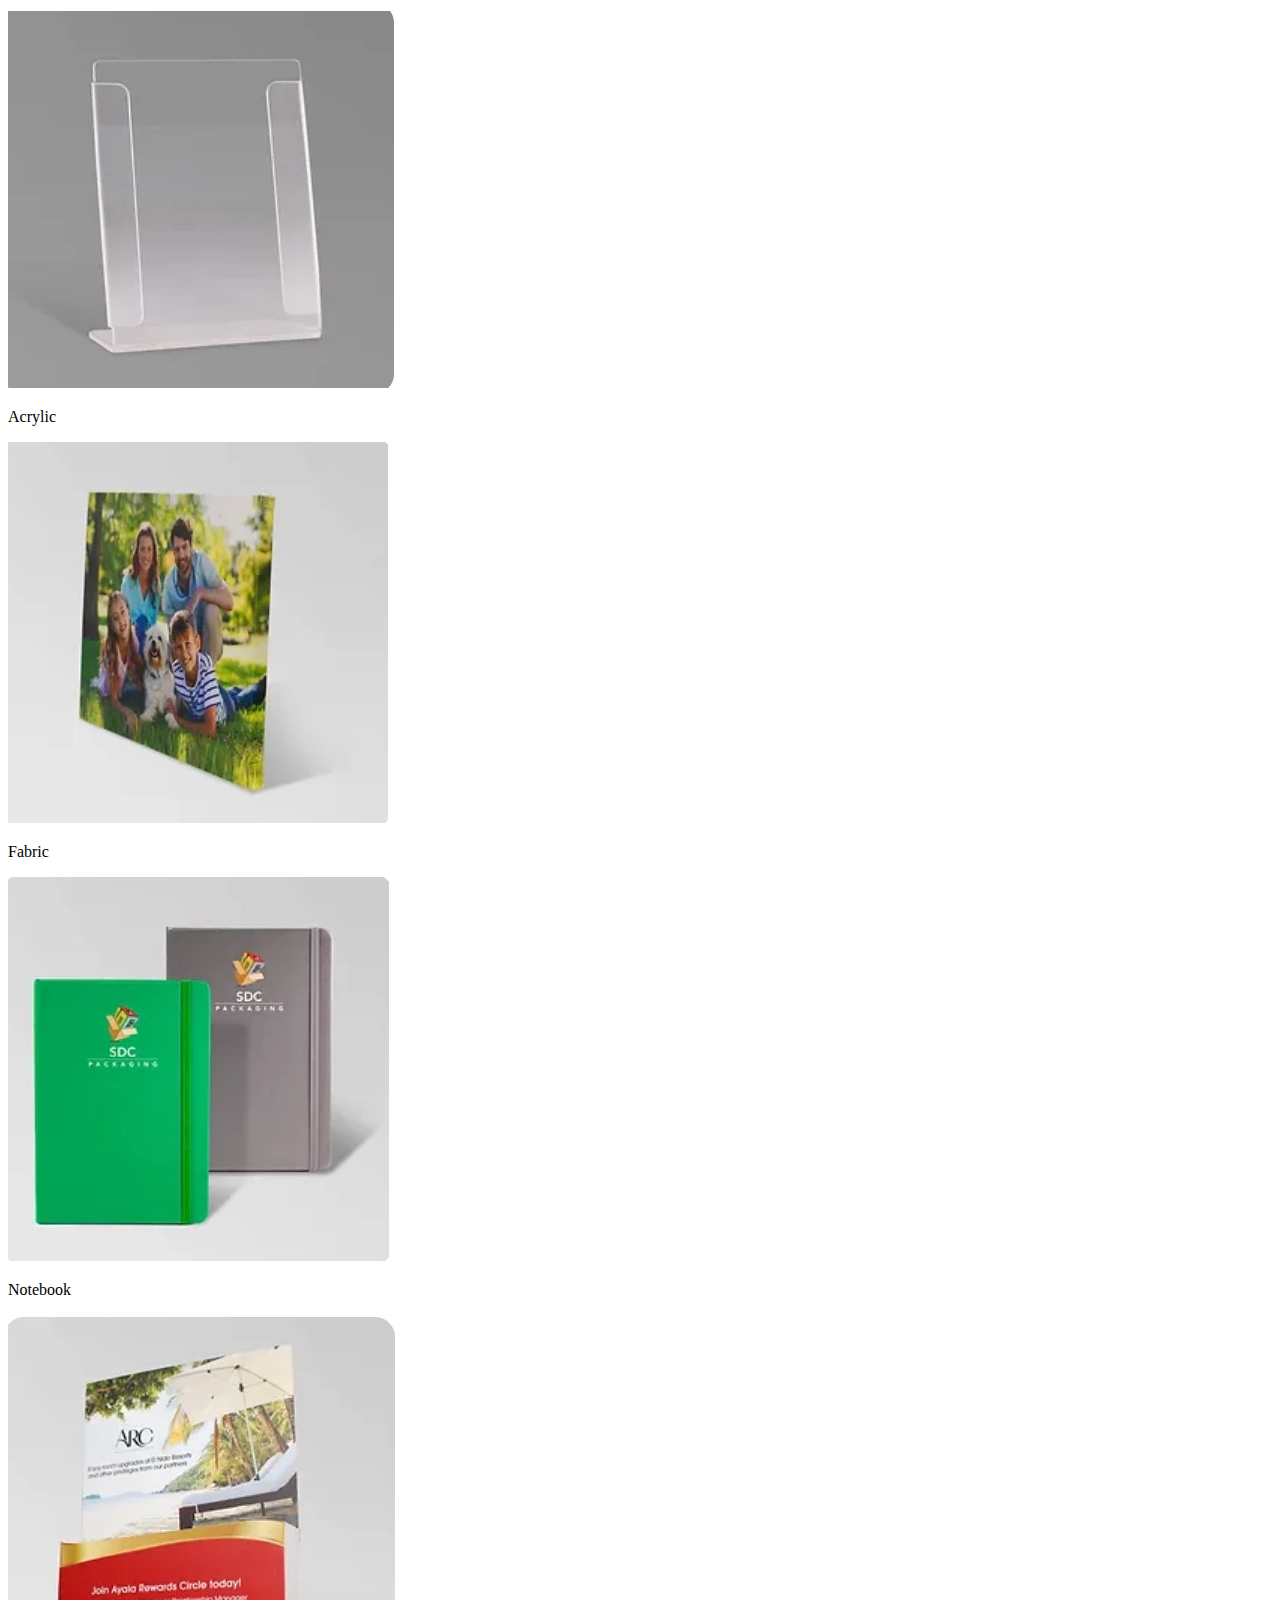
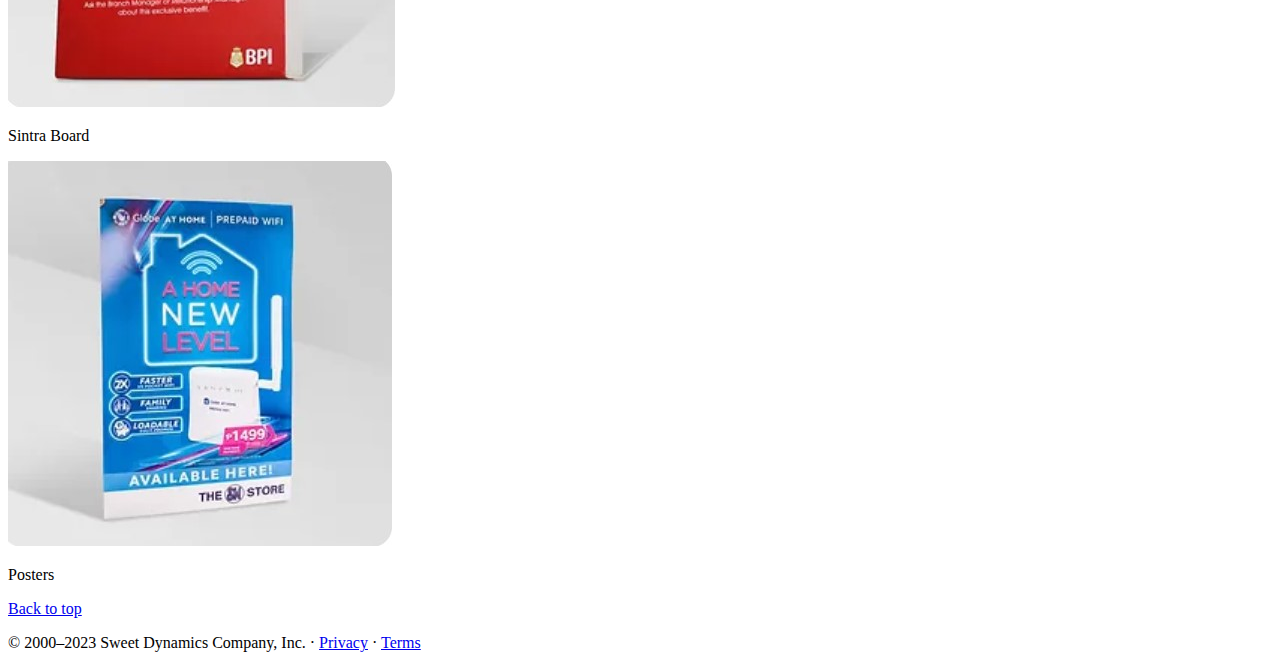
<file: Printing.html>
<!doctype html>
<html lang="en">
  <head>
    <meta charset="utf-8">
    <meta name="viewport" content="width=device-width, initial-scale=1">
    <meta name="description" content="">
    <meta name="author" content="Mark Otto, Jacob Thornton, and Bootstrap contributors">
    <meta name="generator" content="Hugo 0.84.0">
    <title>Album example · Bootstrap v5.0</title>

    <link rel="canonical" href="https://getbootstrap.com/docs/5.0/examples/album/">

    

    <!-- Bootstrap core CSS -->
    <link href="https://cdn.jsdelivr.net/npm/bootstrap@5.0.2/dist/css/bootstrap.min.css" rel="stylesheet" integrity="sha384-EVSTQN3/azprG1Anm3QDgpJLIm9Nao0Yz1ztcQTwFspd3yD65VohhpuuCOmLASjC" crossorigin="anonymous">
    <style>
      .bd-placeholder-img {
        font-size: 1.125rem;
        text-anchor: middle;
        -webkit-user-select: none;
        -moz-user-select: none;
        user-select: none;
      }

      @media (min-width: 768px) {
        .bd-placeholder-img-lg {
          font-size: 3.5rem;
        }
      }
    </style>

<link href="main.css" rel="stylesheet">
  </head>
  <body>
      
<header>
  <nav class="navbar fixed-top navbar-expand-lg navbar-light bg-light">
    <div class="container-fluid"> 
      <a class="navbar-brand" href="#">
      <img src="img/retailer_studio_logo651.webp" alt="" width="30" height="24" class="d-inline-block align-text-top">
      Sweet Dynamic Corporation
      </a>
      <button class="navbar-toggler" type="button" data-bs-toggle="collapse" data-bs-target="#navbarNavDropdown" aria-controls="navbarNavDropdown" aria-expanded="false" aria-label="Toggle navigation">
        <span class="navbar-toggler-icon"></span>
      </button>
      <div class="collapse navbar-collapse" id="navbarNavDropdown">
        <ul class="navbar-nav">
          <li class="nav-item">
            <a class="nav-link active" aria-current="page" href="index.html">Home</a>
          </li>
          <li class="nav-item">
            <a class="nav-link" href="FoodPack.html">Food Packaging</a>
          </li>
          <li class="nav-item">
            <a class="nav-link" href="Printing.html">Printing</a>
          </li>
          <li class="nav-item dropdown">
            <a class="nav-link dropdown-toggle" href="#" id="navbarDropdownMenuLink" role="button" data-bs-toggle="dropdown" aria-expanded="false">
              Others
            </a>
            <ul class="dropdown-menu" aria-labelledby="navbarDropdownMenuLink">
              <li><a class="dropdown-item" href="#">Privacy</a></li>
              <li><a class="dropdown-item" href="#">About Us</a></li>
              <li><a class="dropdown-item" href="#">Contact Us</a></li>
            </ul>
          </li>
        </ul>
      </div>
    </div>
  </nav>
</header>


<main>

  <section class="py-5 text-center container">
    <div class="row py-lg-5">
      <div class="col-lg-6 col-md-8 mx-auto" style="background-image: url('img/car3.webp'); background-repeat: no-repeat;  background-size: cover;">
        
        <h1 class="fw-light">Printing Products</h1>
        <p class="lead" style="color:rgb(0, 0, 0);">Affordable. Trusted. World-class.<br>
          We have innovative and sustainable printing solutions to cater to the needs of our clients. Do you need a reliable partner for your digital, large format, and offset printing needs? Sweet Dynamics Corporation is the most dependable print house in the Philippines, providing high-quality print outputs at reasonable rates to some of the biggest brands in the country since 1999. Check out the quality printing products we offer below.
        <p>
          <a href="#" class="btn btn-primary my-2">Main call to action</a>
          <a href="#" class="btn btn-secondary my-2">Secondary action</a>
        </p>
      </div>
    </div>
  </section>
  <section class=" text-center container">
    <ul class="list-option  ">
      <li class="list active" data-filter="all"> All</li>
      <li class="list" data-filter="Offset">Offset Printing</li>
      <li class="list" data-filter="DigitalPrinting">Digital Printing</li>
      <li class="list" data-filter="LargeFormat">Largeformat</li>
    </ul>
  </section>

  <div class="album py-5 bg-light">
    <div class="container">

      <div class="row row-cols-1 row-cols-sm-2 row-cols-md-3 g-3">
        <!-- start image -->
        <div class="col">
          <div class="card shadow-sm item-box Offset">
            <img src="img/OFFSET/Boxes.jpg" class="d-block w-100" alt="...">
            <div class="card-body">
              <p class="card-text">Boxes</p>
             
            </div>
          </div>
        </div>
        <!-- end image -->
        <!-- start image -->
        <div class="col">
          <div class="card shadow-sm item-box Offset">
            <img src="img/OFFSET/calendar.jpg" class="d-block w-100" alt="...">
            <div class="card-body">
              <p class="card-text">Calendar</p>
             
            </div>
          </div>
        </div>
        <!-- end image -->
        <!-- start image -->
        <div class="col">
          <div class="card shadow-sm item-box Offset">
            <img src="img/OFFSET/Envelope.jpg" class="d-block w-100" alt="...">
            <div class="card-body">
              <p class="card-text">Envelope</p>
             
            </div>
          </div>
        </div>
        <!-- end image -->
        <!-- start image -->
        <div class="col">
          <div class="card shadow-sm item-box Offset">
            <img src="img/OFFSET/MakeUpBox.jpg" class="d-block w-100" alt="...">
            <div class="card-body">
              <p class="card-text">Make Up Box</p>
             
            </div>
          </div>
        </div>
        <!-- end image -->
        <!-- start image -->
        <div class="col">
          <div class="card shadow-sm item-box Offset">
            <img src="img/OFFSET/PaperBag.jpg" class="d-block w-100" alt="...">
            <div class="card-body">
              <p class="card-text">Paper Bag</p>
             
            </div>
          </div>
        </div>
        <!-- end image -->

        <!-- end of offset -->
        <!-- start image -->
        <div class="col">
          <div class="card shadow-sm item-box DigitalPrinting">
            <img src="img/Digital/Flyers.jpg" class="d-block w-100" alt="...">
            <div class="card-body">
              <p class="card-text">Flyers</p>
             
            </div>
          </div>
        </div>
        <!-- end image -->
        <!-- start image -->
        <div class="col">
          <div class="card shadow-sm item-box DigitalPrinting">
            <img src="img/Digital/MenuBoard.jpg" class="d-block w-100" alt="...">
            <div class="card-body">
              <p class="card-text">Menu Board</p>
             
            </div>
          </div>
        </div>
        <!-- end image -->
        <!-- start image -->
        <div class="col">
          <div class="card shadow-sm item-box DigitalPrinting">
            <img src="img/Digital/PaperCards.jpg" class="d-block w-100" alt="...">
            <div class="card-body">
              <p class="card-text">Paper Cards</p>
             
            </div>
          </div>
        </div>
        <!-- end image -->
        <!-- start image -->
        <div class="col">
          <div class="card shadow-sm item-box DigitalPrinting">
            <img src="img/Digital/PVCcards.jpg" class="d-block w-100" alt="...">
            <div class="card-body">
              <p class="card-text">PVC Cards</p>
             
            </div>
          </div>
        </div>
        <!-- end image -->
        <!-- start image -->
        <div class="col">
          <div class="card shadow-sm item-box DigitalPrinting">
            <img src="img/Digital/Sticker.jpg" class="d-block w-100" alt="...">
            <div class="card-body">
              <p class="card-text">Stickers</p>
             
            </div>
          </div>
        </div>
        <!-- end image -->
        <!-- end of digital printing -->
        <!-- start image -->
        <div class="col">
          <div class="card shadow-sm item-box LargeFormat">
            <img src="img/largeformat/Acrylic.jpg" class="d-block w-100" alt="...">
            <div class="card-body">
              <p class="card-text">Acrylic</p>
             
            </div>
          </div>
        </div>
        <!-- end image -->
        <!-- start image -->
        <div class="col">
          <div class="card shadow-sm item-box LargeFormat">
            <img src="img/largeformat/Fabric.jpg" class="d-block w-100" alt="...">
            <div class="card-body">
              <p class="card-text">Fabric</p>
             
            </div>
          </div>
        </div>
        <!-- end image -->
        <!-- start image -->
        <div class="col">
          <div class="card shadow-sm item-box LargeFormat">
            <img src="img/largeformat/Notebook.jpg" class="d-block w-100" alt="...">
            <div class="card-body">
              <p class="card-text">Notebook</p>
             
            </div>
          </div>
        </div>
        <!-- end image -->
        <!-- start image -->
        <div class="col">
          <div class="card shadow-sm item-box LargeFormat">
            <img src="img/largeformat/SintraBoard.jpg" class="d-block w-100" alt="...">
            <div class="card-body">
              <p class="card-text">Sintra Board</p>
             
            </div>
          </div>
        </div>
        <!-- end image -->
        <!-- start image -->
        <div class="col">
          <div class="card shadow-sm item-box LargeFormat">
            <img src="img/largeformat/Posters.jpg" class="d-block w-100" alt="...">
            <div class="card-body">
              <p class="card-text">Posters</p>
             
            </div>
          </div>
        </div>
        <!-- end image -->

        <!-- end of large format -->
      </div>
    </div>
  </div>


  <script
  src="https://code.jquery.com/jquery-3.7.0.js"
  integrity="sha256-JlqSTELeR4TLqP0OG9dxM7yDPqX1ox/HfgiSLBj8+kM="
  crossorigin="anonymous"></script>


  <script type="text/javascript">
    $(document).ready(function(){
      $('.list').click(function(){
        const value = $(this).attr('data-filter');
        if (value == 'all'){
          $('.item-box').show('1000');
        }
        else{
           $('.item-box').not('.'+value).hide('1000');        
           $('.item-box').filter('.'+value).show('1000');
          }
      })
    })
  </script>
</main>
 
<footer class="container">
  <p class="float-end"><a href="#">Back to top</a></p>
  <p>&copy; 2000–2023 Sweet Dynamics Company, Inc. &middot; <a href="#">Privacy</a> &middot; <a href="#">Terms</a></p>
</footer>
</main>

<script src="https://cdn.jsdelivr.net/npm/bootstrap@5.0.2/dist/js/bootstrap.bundle.min.js" integrity="sha384-MrcW6ZMFYlzcLA8Nl+NtUVF0sA7MsXsP1UyJoMp4YLEuNSfAP+JcXn/tWtIaxVXM" crossorigin="anonymous"></script>

      
  </body>
</html>
</file>
<file: main.css>
.list-option{
    display: flex;
    
}
.list-option li{
    list-style:none;
    background: rgb(226, 127, 14);
    margin:5px;
    padding: 8px 20px;
    letter-spacing: 1px;
    cursor: pointer;
}

.list-option li.active{
     background: rgb(179, 109, 4);
     color:white;
}
</file>
<file: carousel.css>
/* GLOBAL STYLES
-------------------------------------------------- */
/* Padding below the footer and lighter body text */

body {
  padding-top: 3rem;
  padding-bottom: 3rem;
  color: #5a5a5a;
}


/* CUSTOMIZE THE CAROUSEL
-------------------------------------------------- */

/* Carousel base class */
.carousel {
  margin-bottom: 4rem;
}
/* Since positioning the image, we need to help out the caption */
.carousel-caption {
  bottom: 3rem;
  z-index: 10;
}

/* Declare heights because of positioning of img element */
.carousel-item {
  height: 90vh;
}
.carousel-item > img {
  position: absolute;
  top: 0;
  left: 0;
  min-width: 100%;
  height: 60rem;
}


/* MARKETING CONTENT
-------------------------------------------------- */

/* Center align the text within the three columns below the carousel */
.marketing .col-lg-4 {
  margin-bottom: 1.5rem;
  text-align: center;
}
.marketing h2 {
  font-weight: 400;
}
/* rtl:begin:ignore */
.marketing .col-lg-4 p {
  margin-right: .75rem;
  margin-left: .75rem;
}
/* rtl:end:ignore */


/* Featurettes
------------------------- */

.featurette-divider {
  margin: 5rem 0; /* Space out the Bootstrap <hr> more */
}

/* Thin out the marketing headings */
.featurette-heading {
  font-weight: 300;
  line-height: 1;
  /* rtl:remove */
  letter-spacing: -.05rem;
}


/* RESPONSIVE CSS
-------------------------------------------------- */

@media (min-width: 40em) {
  /* Bump up size of carousel content */
  .carousel-caption p {
    margin-bottom: 1.25rem;
    font-size: 1.25rem;
    line-height: 1.4;
  }

  .featurette-heading {
    font-size: 50px;
  }
}

@media (min-width: 62em) {
  .featurette-heading {
    margin-top: 7rem;
  }
}
</file>
